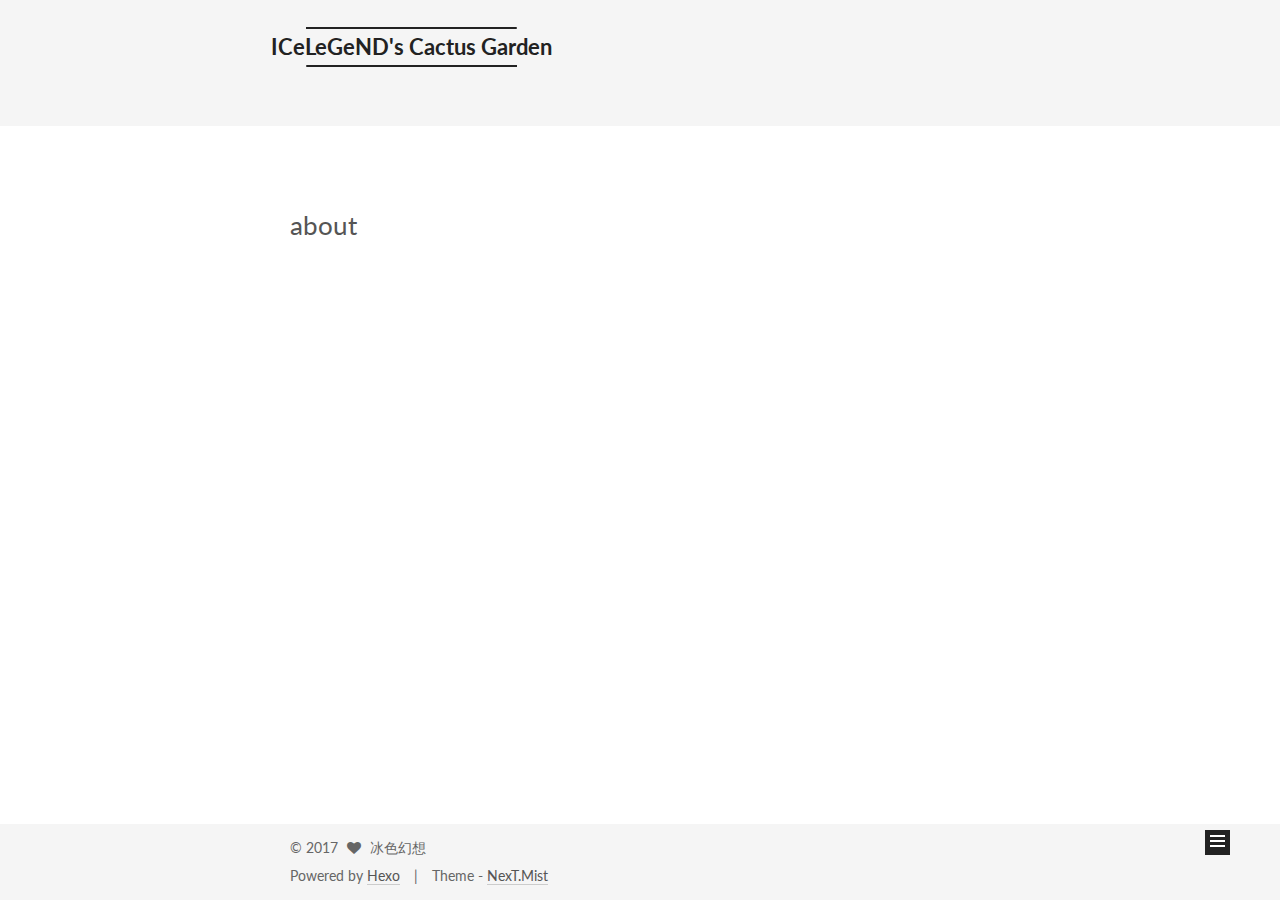
<file: about/index.html>
<!doctype html>



  


<html class="theme-next mist use-motion" lang="en">
<head>
  <meta charset="UTF-8"/>
<meta http-equiv="X-UA-Compatible" content="IE=edge" />
<meta name="viewport" content="width=device-width, initial-scale=1, maximum-scale=1"/>



<meta http-equiv="Cache-Control" content="no-transform" />
<meta http-equiv="Cache-Control" content="no-siteapp" />












  
  
  <link href="/lib/fancybox/source/jquery.fancybox.css?v=2.1.5" rel="stylesheet" type="text/css" />




  
  
  
  

  
    
    
  

  

  

  

  

  
    
    
    <link href="//fonts.googleapis.com/css?family=Lato:300,300italic,400,400italic,700,700italic&subset=latin,latin-ext" rel="stylesheet" type="text/css">
  






<link href="/lib/font-awesome/css/font-awesome.min.css?v=4.6.2" rel="stylesheet" type="text/css" />

<link href="/css/main.css?v=5.1.0" rel="stylesheet" type="text/css" />


  <meta name="keywords" content="Hexo, NexT" />








  <link rel="shortcut icon" type="image/x-icon" href="/favicon.ico?v=5.1.0" />






<meta property="og:type" content="website">
<meta property="og:title" content="about">
<meta property="og:url" content="http://yoursite.com/about/index.html">
<meta property="og:site_name" content="ICeLeGeND's Cactus Garden">
<meta property="og:updated_time" content="2017-01-17T03:29:57.000Z">
<meta name="twitter:card" content="summary">
<meta name="twitter:title" content="about">



<script type="text/javascript" id="hexo.configurations">
  var NexT = window.NexT || {};
  var CONFIG = {
    root: '/',
    scheme: 'Mist',
    sidebar: {"position":"left","display":"post"},
    fancybox: true,
    motion: true,
    duoshuo: {
      userId: '0',
      author: 'Author'
    },
    algolia: {
      applicationID: '',
      apiKey: '',
      indexName: '',
      hits: {"per_page":10},
      labels: {"input_placeholder":"Search for Posts","hits_empty":"We didn't find any results for the search: ${query}","hits_stats":"${hits} results found in ${time} ms"}
    }
  };
</script>



  <link rel="canonical" href="http://yoursite.com/about/"/>





  <title>
  

  
    about | ICeLeGeND's Cactus Garden
  
</title>
</head>

<body itemscope itemtype="http://schema.org/WebPage" lang="en">

  










  
  
    
  

  <div class="container one-collumn sidebar-position-left  ">
    <div class="headband"></div>

    <header id="header" class="header" itemscope itemtype="http://schema.org/WPHeader">
      <div class="header-inner"><div class="site-meta ">
  

  <div class="custom-logo-site-title">
    <a href="/"  class="brand" rel="start">
      <span class="logo-line-before"><i></i></span>
      <span class="site-title">ICeLeGeND's Cactus Garden</span>
      <span class="logo-line-after"><i></i></span>
    </a>
  </div>
    
      <p class="site-subtitle"></p>
    
</div>

<div class="site-nav-toggle">
  <button>
    <span class="btn-bar"></span>
    <span class="btn-bar"></span>
    <span class="btn-bar"></span>
  </button>
</div>

<nav class="site-nav">
  

  
    <ul id="menu" class="menu">
      
        
        <li class="menu-item menu-item-home">
          <a href="/" rel="section">
            
              <i class="menu-item-icon fa fa-fw fa-home"></i> <br />
            
            Home
          </a>
        </li>
      
        
        <li class="menu-item menu-item-categories">
          <a href="/categories" rel="section">
            
              <i class="menu-item-icon fa fa-fw fa-th"></i> <br />
            
            Categories
          </a>
        </li>
      
        
        <li class="menu-item menu-item-about">
          <a href="/about" rel="section">
            
              <i class="menu-item-icon fa fa-fw fa-user"></i> <br />
            
            About
          </a>
        </li>
      
        
        <li class="menu-item menu-item-archives">
          <a href="/archives" rel="section">
            
              <i class="menu-item-icon fa fa-fw fa-archive"></i> <br />
            
            Archives
          </a>
        </li>
      
        
        <li class="menu-item menu-item-tags">
          <a href="/tags" rel="section">
            
              <i class="menu-item-icon fa fa-fw fa-tags"></i> <br />
            
            Tags
          </a>
        </li>
      

      
    </ul>
  

  
</nav>



 </div>
    </header>

    <main id="main" class="main">
      <div class="main-inner">
        <div class="content-wrap">
          <div id="content" class="content">
            

  <div id="posts" class="posts-expand">
  <header class="post-header">

	<h2 class="post-title" itemprop="name headline">about</h2>



</header>

    
    
      
    
  </div>

          
          </div>
          


          
  <div class="comments" id="comments">
    
  </div>


        </div>
        
          
  
  <div class="sidebar-toggle">
    <div class="sidebar-toggle-line-wrap">
      <span class="sidebar-toggle-line sidebar-toggle-line-first"></span>
      <span class="sidebar-toggle-line sidebar-toggle-line-middle"></span>
      <span class="sidebar-toggle-line sidebar-toggle-line-last"></span>
    </div>
  </div>

  <aside id="sidebar" class="sidebar">
    <div class="sidebar-inner">

      

      

      <section class="site-overview sidebar-panel sidebar-panel-active">
        <div class="site-author motion-element" itemprop="author" itemscope itemtype="http://schema.org/Person">
          <img class="site-author-image" itemprop="image"
               src="/images/avatar.gif"
               alt="冰色幻想" />
          <p class="site-author-name" itemprop="name">冰色幻想</p>
          <p class="site-description motion-element" itemprop="description"></p>
        </div>
        <nav class="site-state motion-element">
        
          
            <div class="site-state-item site-state-posts">
              <a href="/archives">
                <span class="site-state-item-count">2</span>
                <span class="site-state-item-name">posts</span>
              </a>
            </div>
          

          
            <div class="site-state-item site-state-categories">
              <a href="/categories">
                <span class="site-state-item-count">1</span>
                <span class="site-state-item-name">categories</span>
              </a>
            </div>
          

          
            <div class="site-state-item site-state-tags">
              <a href="/tags">
                <span class="site-state-item-count">1</span>
                <span class="site-state-item-name">tags</span>
              </a>
            </div>
          

        </nav>

        

        <div class="links-of-author motion-element">
          
        </div>

        
        

        
        

        


      </section>

      

    </div>
  </aside>


        
      </div>
    </main>

    <footer id="footer" class="footer">
      <div class="footer-inner">
        <div class="copyright" >
  
  &copy; 
  <span itemprop="copyrightYear">2017</span>
  <span class="with-love">
    <i class="fa fa-heart"></i>
  </span>
  <span class="author" itemprop="copyrightHolder">冰色幻想</span>
</div>


<div class="powered-by">
  Powered by <a class="theme-link" href="https://hexo.io">Hexo</a>
</div>

<div class="theme-info">
  Theme -
  <a class="theme-link" href="https://github.com/iissnan/hexo-theme-next">
    NexT.Mist
  </a>
</div>


        

        
      </div>
    </footer>

    <div class="back-to-top">
      <i class="fa fa-arrow-up"></i>
    </div>
  </div>

  

<script type="text/javascript">
  if (Object.prototype.toString.call(window.Promise) !== '[object Function]') {
    window.Promise = null;
  }
</script>









  




  
  <script type="text/javascript" src="/lib/jquery/index.js?v=2.1.3"></script>

  
  <script type="text/javascript" src="/lib/fastclick/lib/fastclick.min.js?v=1.0.6"></script>

  
  <script type="text/javascript" src="/lib/jquery_lazyload/jquery.lazyload.js?v=1.9.7"></script>

  
  <script type="text/javascript" src="/lib/velocity/velocity.min.js?v=1.2.1"></script>

  
  <script type="text/javascript" src="/lib/velocity/velocity.ui.min.js?v=1.2.1"></script>

  
  <script type="text/javascript" src="/lib/fancybox/source/jquery.fancybox.pack.js?v=2.1.5"></script>


  


  <script type="text/javascript" src="/js/src/utils.js?v=5.1.0"></script>

  <script type="text/javascript" src="/js/src/motion.js?v=5.1.0"></script>



  
  

  

  


  <script type="text/javascript" src="/js/src/bootstrap.js?v=5.1.0"></script>



  



  




	





  





  

  
      <!-- UY BEGIN -->
      <script type="text/javascript" src="http://v2.uyan.cc/code/uyan.js?uid="></script>
      <!-- UY END -->
  




  
  

  

  

  

  


</body>
</html>
</file>
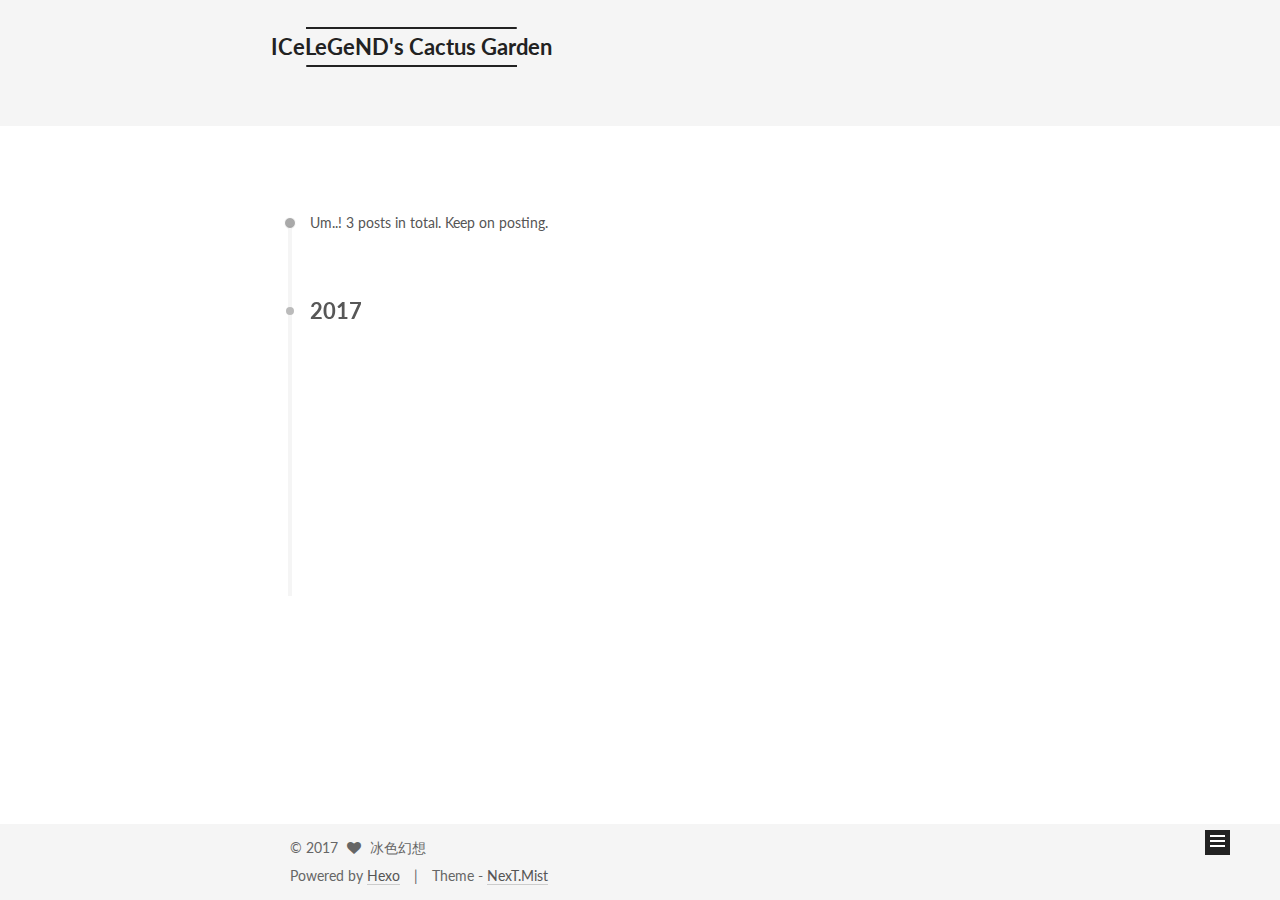
<file: archives/index.html>
<!doctype html>



  


<html class="theme-next mist use-motion" lang="en">
<head>
  <meta charset="UTF-8"/>
<meta http-equiv="X-UA-Compatible" content="IE=edge" />
<meta name="viewport" content="width=device-width, initial-scale=1, maximum-scale=1"/>



<meta http-equiv="Cache-Control" content="no-transform" />
<meta http-equiv="Cache-Control" content="no-siteapp" />












  
  
  <link href="/lib/fancybox/source/jquery.fancybox.css?v=2.1.5" rel="stylesheet" type="text/css" />




  
  
  
  

  
    
    
  

  

  

  

  

  
    
    
    <link href="//fonts.googleapis.com/css?family=Lato:300,300italic,400,400italic,700,700italic&subset=latin,latin-ext" rel="stylesheet" type="text/css">
  






<link href="/lib/font-awesome/css/font-awesome.min.css?v=4.6.2" rel="stylesheet" type="text/css" />

<link href="/css/main.css?v=5.1.0" rel="stylesheet" type="text/css" />


  <meta name="keywords" content="Hexo, NexT" />








  <link rel="shortcut icon" type="image/x-icon" href="/favicon.ico?v=5.1.0" />






<meta property="og:type" content="website">
<meta property="og:title" content="ICeLeGeND's Cactus Garden">
<meta property="og:url" content="http://yoursite.com/archives/index.html">
<meta property="og:site_name" content="ICeLeGeND's Cactus Garden">
<meta name="twitter:card" content="summary">
<meta name="twitter:title" content="ICeLeGeND's Cactus Garden">



<script type="text/javascript" id="hexo.configurations">
  var NexT = window.NexT || {};
  var CONFIG = {
    root: '/',
    scheme: 'Mist',
    sidebar: {"position":"left","display":"post"},
    fancybox: true,
    motion: true,
    duoshuo: {
      userId: '0',
      author: 'Author'
    },
    algolia: {
      applicationID: '',
      apiKey: '',
      indexName: '',
      hits: {"per_page":10},
      labels: {"input_placeholder":"Search for Posts","hits_empty":"We didn't find any results for the search: ${query}","hits_stats":"${hits} results found in ${time} ms"}
    }
  };
</script>



  <link rel="canonical" href="http://yoursite.com/archives/"/>





  <title> Archive | ICeLeGeND's Cactus Garden </title>
</head>

<body itemscope itemtype="http://schema.org/WebPage" lang="en">

  










  
  
    
  

  <div class="container one-collumn sidebar-position-left  page-archive  ">
    <div class="headband"></div>

    <header id="header" class="header" itemscope itemtype="http://schema.org/WPHeader">
      <div class="header-inner"><div class="site-meta ">
  

  <div class="custom-logo-site-title">
    <a href="/"  class="brand" rel="start">
      <span class="logo-line-before"><i></i></span>
      <span class="site-title">ICeLeGeND's Cactus Garden</span>
      <span class="logo-line-after"><i></i></span>
    </a>
  </div>
    
      <p class="site-subtitle"></p>
    
</div>

<div class="site-nav-toggle">
  <button>
    <span class="btn-bar"></span>
    <span class="btn-bar"></span>
    <span class="btn-bar"></span>
  </button>
</div>

<nav class="site-nav">
  

  
    <ul id="menu" class="menu">
      
        
        <li class="menu-item menu-item-home">
          <a href="/" rel="section">
            
              <i class="menu-item-icon fa fa-fw fa-home"></i> <br />
            
            Home
          </a>
        </li>
      
        
        <li class="menu-item menu-item-categories">
          <a href="/categories" rel="section">
            
              <i class="menu-item-icon fa fa-fw fa-th"></i> <br />
            
            Categories
          </a>
        </li>
      
        
        <li class="menu-item menu-item-about">
          <a href="/about" rel="section">
            
              <i class="menu-item-icon fa fa-fw fa-user"></i> <br />
            
            About
          </a>
        </li>
      
        
        <li class="menu-item menu-item-archives">
          <a href="/archives" rel="section">
            
              <i class="menu-item-icon fa fa-fw fa-archive"></i> <br />
            
            Archives
          </a>
        </li>
      
        
        <li class="menu-item menu-item-tags">
          <a href="/tags" rel="section">
            
              <i class="menu-item-icon fa fa-fw fa-tags"></i> <br />
            
            Tags
          </a>
        </li>
      

      
    </ul>
  

  
</nav>



 </div>
    </header>

    <main id="main" class="main">
      <div class="main-inner">
        <div class="content-wrap">
          <div id="content" class="content">
            

  <section id="posts" class="posts-collapse">
    <span class="archive-move-on"></span>

    <span class="archive-page-counter">
      
      
      
        
      
      Um..! 3 posts in total. Keep on posting.
    </span>

    

      
      
      

      
        
        <div class="collection-title">
          <h2 class="archive-year motion-element" id="archive-year-2017">2017</h2>
        </div>
      
      

      

  <article class="post post-type-normal" itemscope itemtype="http://schema.org/Article">
    <header class="post-header">

      <h1 class="post-title">
        
            <a class="post-title-link" href="/2017/01/30/hello-world/" itemprop="url">
              
                <span itemprop="name">Hello World</span>
              
            </a>
        
      </h1>

      <div class="post-meta">
        <time class="post-time" itemprop="dateCreated"
              datetime="2017-01-30T16:51:58-08:00"
              content="2017-01-30" >
          01-30
        </time>
      </div>

    </header>
  </article>



    

      
      
      

      
      

      

  <article class="post post-type-normal" itemscope itemtype="http://schema.org/Article">
    <header class="post-header">

      <h1 class="post-title">
        
            <a class="post-title-link" href="/2017/01/30/Will-We-Ever-Stop-Using-Fossil-Fuels/" itemprop="url">
              
                <span itemprop="name">Will We Ever Stop Using Fossil Fuels?</span>
              
            </a>
        
      </h1>

      <div class="post-meta">
        <time class="post-time" itemprop="dateCreated"
              datetime="2017-01-30T16:49:55-08:00"
              content="2017-01-30" >
          01-30
        </time>
      </div>

    </header>
  </article>



    

      
      
      

      
      

      

  <article class="post post-type-normal" itemscope itemtype="http://schema.org/Article">
    <header class="post-header">

      <h1 class="post-title">
        
            <a class="post-title-link" href="/2017/01/16/第一篇试试/" itemprop="url">
              
                <span itemprop="name">第一篇试试</span>
              
            </a>
        
      </h1>

      <div class="post-meta">
        <time class="post-time" itemprop="dateCreated"
              datetime="2017-01-16T21:53:30-08:00"
              content="2017-01-16" >
          01-16
        </time>
      </div>

    </header>
  </article>



    

  </section>

  


          
          </div>
          


          

        </div>
        
          
  
  <div class="sidebar-toggle">
    <div class="sidebar-toggle-line-wrap">
      <span class="sidebar-toggle-line sidebar-toggle-line-first"></span>
      <span class="sidebar-toggle-line sidebar-toggle-line-middle"></span>
      <span class="sidebar-toggle-line sidebar-toggle-line-last"></span>
    </div>
  </div>

  <aside id="sidebar" class="sidebar">
    <div class="sidebar-inner">

      

      

      <section class="site-overview sidebar-panel sidebar-panel-active">
        <div class="site-author motion-element" itemprop="author" itemscope itemtype="http://schema.org/Person">
          <img class="site-author-image" itemprop="image"
               src="/images/avatar.gif"
               alt="冰色幻想" />
          <p class="site-author-name" itemprop="name">冰色幻想</p>
          <p class="site-description motion-element" itemprop="description"></p>
        </div>
        <nav class="site-state motion-element">
        
          
            <div class="site-state-item site-state-posts">
              <a href="/archives">
                <span class="site-state-item-count">3</span>
                <span class="site-state-item-name">posts</span>
              </a>
            </div>
          

          
            <div class="site-state-item site-state-categories">
              <a href="/categories">
                <span class="site-state-item-count">1</span>
                <span class="site-state-item-name">categories</span>
              </a>
            </div>
          

          
            <div class="site-state-item site-state-tags">
              <a href="/tags">
                <span class="site-state-item-count">1</span>
                <span class="site-state-item-name">tags</span>
              </a>
            </div>
          

        </nav>

        

        <div class="links-of-author motion-element">
          
        </div>

        
        

        
        

        


      </section>

      

    </div>
  </aside>


        
      </div>
    </main>

    <footer id="footer" class="footer">
      <div class="footer-inner">
        <div class="copyright" >
  
  &copy; 
  <span itemprop="copyrightYear">2017</span>
  <span class="with-love">
    <i class="fa fa-heart"></i>
  </span>
  <span class="author" itemprop="copyrightHolder">冰色幻想</span>
</div>


<div class="powered-by">
  Powered by <a class="theme-link" href="https://hexo.io">Hexo</a>
</div>

<div class="theme-info">
  Theme -
  <a class="theme-link" href="https://github.com/iissnan/hexo-theme-next">
    NexT.Mist
  </a>
</div>


        

        
      </div>
    </footer>

    <div class="back-to-top">
      <i class="fa fa-arrow-up"></i>
    </div>
  </div>

  

<script type="text/javascript">
  if (Object.prototype.toString.call(window.Promise) !== '[object Function]') {
    window.Promise = null;
  }
</script>









  




  
  <script type="text/javascript" src="/lib/jquery/index.js?v=2.1.3"></script>

  
  <script type="text/javascript" src="/lib/fastclick/lib/fastclick.min.js?v=1.0.6"></script>

  
  <script type="text/javascript" src="/lib/jquery_lazyload/jquery.lazyload.js?v=1.9.7"></script>

  
  <script type="text/javascript" src="/lib/velocity/velocity.min.js?v=1.2.1"></script>

  
  <script type="text/javascript" src="/lib/velocity/velocity.ui.min.js?v=1.2.1"></script>

  
  <script type="text/javascript" src="/lib/fancybox/source/jquery.fancybox.pack.js?v=2.1.5"></script>


  


  <script type="text/javascript" src="/js/src/utils.js?v=5.1.0"></script>

  <script type="text/javascript" src="/js/src/motion.js?v=5.1.0"></script>



  
  

  
  
    <script type="text/javascript" id="motion.page.archive">
      $('.archive-year').velocity('transition.slideLeftIn');
    </script>
  


  


  <script type="text/javascript" src="/js/src/bootstrap.js?v=5.1.0"></script>



  



  




	





  





  

  




  
  

  

  

  

  


</body>
</html>
</file>
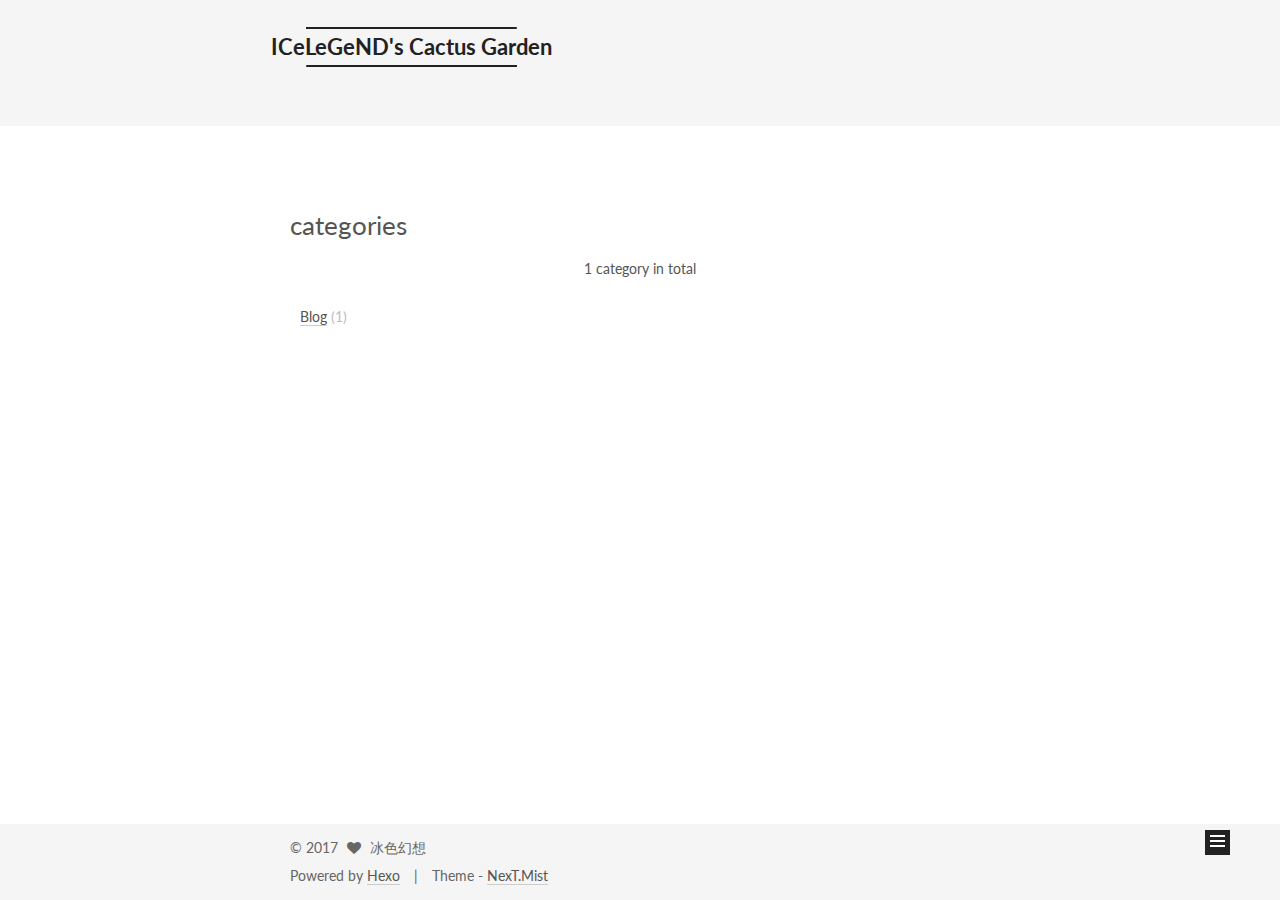
<file: categories/index.html>
<!doctype html>



  


<html class="theme-next mist use-motion" lang="en">
<head>
  <meta charset="UTF-8"/>
<meta http-equiv="X-UA-Compatible" content="IE=edge" />
<meta name="viewport" content="width=device-width, initial-scale=1, maximum-scale=1"/>



<meta http-equiv="Cache-Control" content="no-transform" />
<meta http-equiv="Cache-Control" content="no-siteapp" />












  
  
  <link href="/lib/fancybox/source/jquery.fancybox.css?v=2.1.5" rel="stylesheet" type="text/css" />




  
  
  
  

  
    
    
  

  

  

  

  

  
    
    
    <link href="//fonts.googleapis.com/css?family=Lato:300,300italic,400,400italic,700,700italic&subset=latin,latin-ext" rel="stylesheet" type="text/css">
  






<link href="/lib/font-awesome/css/font-awesome.min.css?v=4.6.2" rel="stylesheet" type="text/css" />

<link href="/css/main.css?v=5.1.0" rel="stylesheet" type="text/css" />


  <meta name="keywords" content="Hexo, NexT" />








  <link rel="shortcut icon" type="image/x-icon" href="/favicon.ico?v=5.1.0" />






<meta property="og:type" content="website">
<meta property="og:title" content="categories">
<meta property="og:url" content="http://yoursite.com/categories/index.html">
<meta property="og:site_name" content="ICeLeGeND's Cactus Garden">
<meta property="og:updated_time" content="2017-01-17T06:16:50.000Z">
<meta name="twitter:card" content="summary">
<meta name="twitter:title" content="categories">



<script type="text/javascript" id="hexo.configurations">
  var NexT = window.NexT || {};
  var CONFIG = {
    root: '/',
    scheme: 'Mist',
    sidebar: {"position":"left","display":"post"},
    fancybox: true,
    motion: true,
    duoshuo: {
      userId: '0',
      author: 'Author'
    },
    algolia: {
      applicationID: '',
      apiKey: '',
      indexName: '',
      hits: {"per_page":10},
      labels: {"input_placeholder":"Search for Posts","hits_empty":"We didn't find any results for the search: ${query}","hits_stats":"${hits} results found in ${time} ms"}
    }
  };
</script>



  <link rel="canonical" href="http://yoursite.com/categories/"/>





  <title>
  

  
    categories | ICeLeGeND's Cactus Garden
  
</title>
</head>

<body itemscope itemtype="http://schema.org/WebPage" lang="en">

  










  
  
    
  

  <div class="container one-collumn sidebar-position-left  ">
    <div class="headband"></div>

    <header id="header" class="header" itemscope itemtype="http://schema.org/WPHeader">
      <div class="header-inner"><div class="site-meta ">
  

  <div class="custom-logo-site-title">
    <a href="/"  class="brand" rel="start">
      <span class="logo-line-before"><i></i></span>
      <span class="site-title">ICeLeGeND's Cactus Garden</span>
      <span class="logo-line-after"><i></i></span>
    </a>
  </div>
    
      <p class="site-subtitle"></p>
    
</div>

<div class="site-nav-toggle">
  <button>
    <span class="btn-bar"></span>
    <span class="btn-bar"></span>
    <span class="btn-bar"></span>
  </button>
</div>

<nav class="site-nav">
  

  
    <ul id="menu" class="menu">
      
        
        <li class="menu-item menu-item-home">
          <a href="/" rel="section">
            
              <i class="menu-item-icon fa fa-fw fa-home"></i> <br />
            
            Home
          </a>
        </li>
      
        
        <li class="menu-item menu-item-categories">
          <a href="/categories" rel="section">
            
              <i class="menu-item-icon fa fa-fw fa-th"></i> <br />
            
            Categories
          </a>
        </li>
      
        
        <li class="menu-item menu-item-about">
          <a href="/about" rel="section">
            
              <i class="menu-item-icon fa fa-fw fa-user"></i> <br />
            
            About
          </a>
        </li>
      
        
        <li class="menu-item menu-item-archives">
          <a href="/archives" rel="section">
            
              <i class="menu-item-icon fa fa-fw fa-archive"></i> <br />
            
            Archives
          </a>
        </li>
      
        
        <li class="menu-item menu-item-tags">
          <a href="/tags" rel="section">
            
              <i class="menu-item-icon fa fa-fw fa-tags"></i> <br />
            
            Tags
          </a>
        </li>
      

      
    </ul>
  

  
</nav>



 </div>
    </header>

    <main id="main" class="main">
      <div class="main-inner">
        <div class="content-wrap">
          <div id="content" class="content">
            

  <div id="posts" class="posts-expand">
  <header class="post-header">

	<h2 class="post-title" itemprop="name headline">categories</h2>



</header>

    
    
      <div class="category-all-page">
        <div class="category-all-title">
            1 category in total
        </div>
        <div class="category-all">
          <ul class="category-list"><li class="category-list-item"><a class="category-list-link" href="/categories/Blog/">Blog</a><span class="category-list-count">1</span></li></ul>
        </div>
      </div>
    
  </div>

          
          </div>
          


          

        </div>
        
          
  
  <div class="sidebar-toggle">
    <div class="sidebar-toggle-line-wrap">
      <span class="sidebar-toggle-line sidebar-toggle-line-first"></span>
      <span class="sidebar-toggle-line sidebar-toggle-line-middle"></span>
      <span class="sidebar-toggle-line sidebar-toggle-line-last"></span>
    </div>
  </div>

  <aside id="sidebar" class="sidebar">
    <div class="sidebar-inner">

      

      

      <section class="site-overview sidebar-panel sidebar-panel-active">
        <div class="site-author motion-element" itemprop="author" itemscope itemtype="http://schema.org/Person">
          <img class="site-author-image" itemprop="image"
               src="/images/avatar.gif"
               alt="冰色幻想" />
          <p class="site-author-name" itemprop="name">冰色幻想</p>
          <p class="site-description motion-element" itemprop="description"></p>
        </div>
        <nav class="site-state motion-element">
        
          
            <div class="site-state-item site-state-posts">
              <a href="/archives">
                <span class="site-state-item-count">2</span>
                <span class="site-state-item-name">posts</span>
              </a>
            </div>
          

          
            <div class="site-state-item site-state-categories">
              <a href="/categories">
                <span class="site-state-item-count">1</span>
                <span class="site-state-item-name">categories</span>
              </a>
            </div>
          

          
            <div class="site-state-item site-state-tags">
              <a href="/tags">
                <span class="site-state-item-count">1</span>
                <span class="site-state-item-name">tags</span>
              </a>
            </div>
          

        </nav>

        

        <div class="links-of-author motion-element">
          
        </div>

        
        

        
        

        


      </section>

      

    </div>
  </aside>


        
      </div>
    </main>

    <footer id="footer" class="footer">
      <div class="footer-inner">
        <div class="copyright" >
  
  &copy; 
  <span itemprop="copyrightYear">2017</span>
  <span class="with-love">
    <i class="fa fa-heart"></i>
  </span>
  <span class="author" itemprop="copyrightHolder">冰色幻想</span>
</div>


<div class="powered-by">
  Powered by <a class="theme-link" href="https://hexo.io">Hexo</a>
</div>

<div class="theme-info">
  Theme -
  <a class="theme-link" href="https://github.com/iissnan/hexo-theme-next">
    NexT.Mist
  </a>
</div>


        

        
      </div>
    </footer>

    <div class="back-to-top">
      <i class="fa fa-arrow-up"></i>
    </div>
  </div>

  

<script type="text/javascript">
  if (Object.prototype.toString.call(window.Promise) !== '[object Function]') {
    window.Promise = null;
  }
</script>









  




  
  <script type="text/javascript" src="/lib/jquery/index.js?v=2.1.3"></script>

  
  <script type="text/javascript" src="/lib/fastclick/lib/fastclick.min.js?v=1.0.6"></script>

  
  <script type="text/javascript" src="/lib/jquery_lazyload/jquery.lazyload.js?v=1.9.7"></script>

  
  <script type="text/javascript" src="/lib/velocity/velocity.min.js?v=1.2.1"></script>

  
  <script type="text/javascript" src="/lib/velocity/velocity.ui.min.js?v=1.2.1"></script>

  
  <script type="text/javascript" src="/lib/fancybox/source/jquery.fancybox.pack.js?v=2.1.5"></script>


  


  <script type="text/javascript" src="/js/src/utils.js?v=5.1.0"></script>

  <script type="text/javascript" src="/js/src/motion.js?v=5.1.0"></script>



  
  

  

  


  <script type="text/javascript" src="/js/src/bootstrap.js?v=5.1.0"></script>



  



  




	





  





  

  




  
  

  

  

  

  


</body>
</html>
</file>
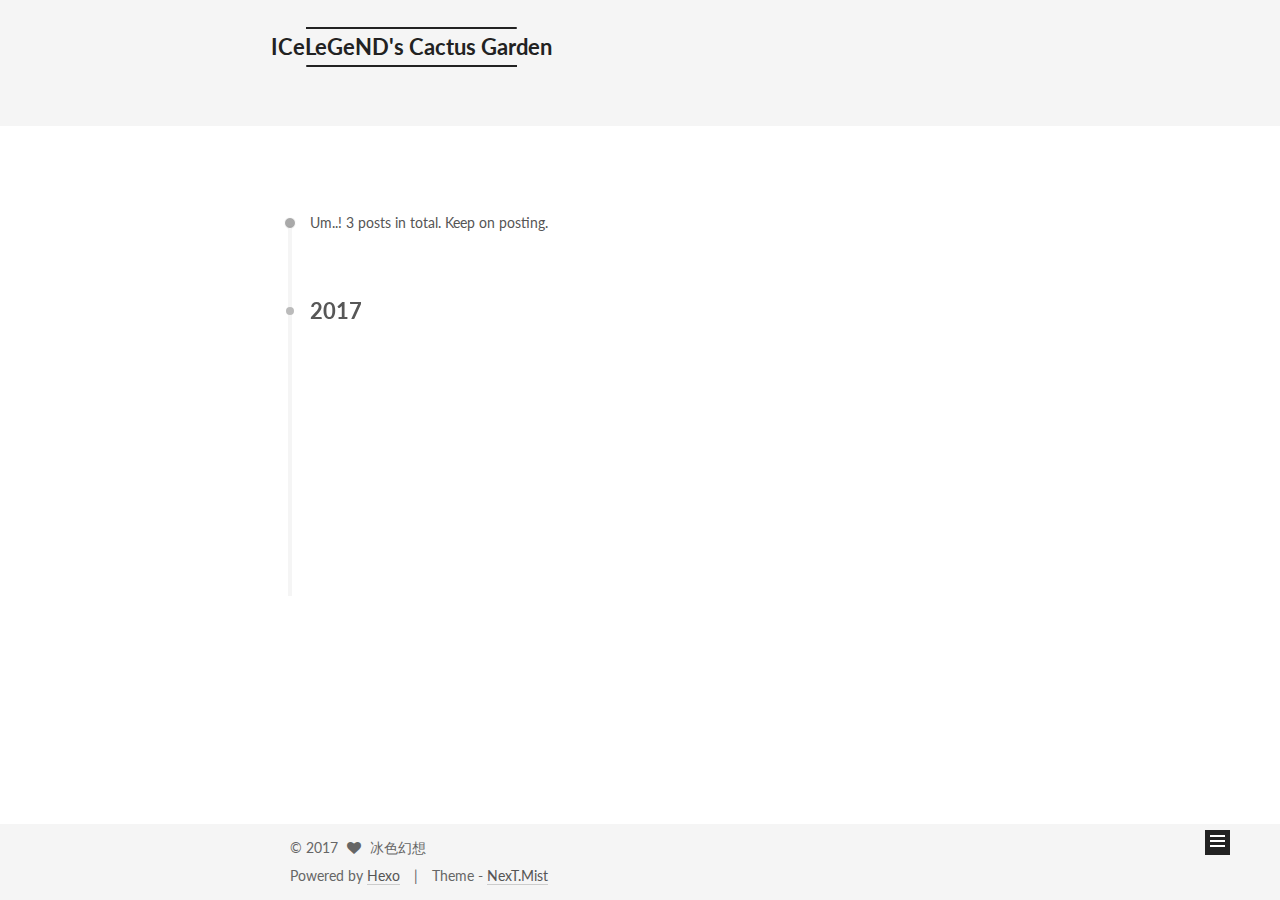
<file: archives/2017/index.html>
<!doctype html>



  


<html class="theme-next mist use-motion" lang="en">
<head>
  <meta charset="UTF-8"/>
<meta http-equiv="X-UA-Compatible" content="IE=edge" />
<meta name="viewport" content="width=device-width, initial-scale=1, maximum-scale=1"/>



<meta http-equiv="Cache-Control" content="no-transform" />
<meta http-equiv="Cache-Control" content="no-siteapp" />












  
  
  <link href="/lib/fancybox/source/jquery.fancybox.css?v=2.1.5" rel="stylesheet" type="text/css" />




  
  
  
  

  
    
    
  

  

  

  

  

  
    
    
    <link href="//fonts.googleapis.com/css?family=Lato:300,300italic,400,400italic,700,700italic&subset=latin,latin-ext" rel="stylesheet" type="text/css">
  






<link href="/lib/font-awesome/css/font-awesome.min.css?v=4.6.2" rel="stylesheet" type="text/css" />

<link href="/css/main.css?v=5.1.0" rel="stylesheet" type="text/css" />


  <meta name="keywords" content="Hexo, NexT" />








  <link rel="shortcut icon" type="image/x-icon" href="/favicon.ico?v=5.1.0" />






<meta property="og:type" content="website">
<meta property="og:title" content="ICeLeGeND's Cactus Garden">
<meta property="og:url" content="http://yoursite.com/archives/2017/index.html">
<meta property="og:site_name" content="ICeLeGeND's Cactus Garden">
<meta name="twitter:card" content="summary">
<meta name="twitter:title" content="ICeLeGeND's Cactus Garden">



<script type="text/javascript" id="hexo.configurations">
  var NexT = window.NexT || {};
  var CONFIG = {
    root: '/',
    scheme: 'Mist',
    sidebar: {"position":"left","display":"post"},
    fancybox: true,
    motion: true,
    duoshuo: {
      userId: '0',
      author: 'Author'
    },
    algolia: {
      applicationID: '',
      apiKey: '',
      indexName: '',
      hits: {"per_page":10},
      labels: {"input_placeholder":"Search for Posts","hits_empty":"We didn't find any results for the search: ${query}","hits_stats":"${hits} results found in ${time} ms"}
    }
  };
</script>



  <link rel="canonical" href="http://yoursite.com/archives/2017/"/>





  <title> Archive | ICeLeGeND's Cactus Garden </title>
</head>

<body itemscope itemtype="http://schema.org/WebPage" lang="en">

  










  
  
    
  

  <div class="container one-collumn sidebar-position-left  page-archive  ">
    <div class="headband"></div>

    <header id="header" class="header" itemscope itemtype="http://schema.org/WPHeader">
      <div class="header-inner"><div class="site-meta ">
  

  <div class="custom-logo-site-title">
    <a href="/"  class="brand" rel="start">
      <span class="logo-line-before"><i></i></span>
      <span class="site-title">ICeLeGeND's Cactus Garden</span>
      <span class="logo-line-after"><i></i></span>
    </a>
  </div>
    
      <p class="site-subtitle"></p>
    
</div>

<div class="site-nav-toggle">
  <button>
    <span class="btn-bar"></span>
    <span class="btn-bar"></span>
    <span class="btn-bar"></span>
  </button>
</div>

<nav class="site-nav">
  

  
    <ul id="menu" class="menu">
      
        
        <li class="menu-item menu-item-home">
          <a href="/" rel="section">
            
              <i class="menu-item-icon fa fa-fw fa-home"></i> <br />
            
            Home
          </a>
        </li>
      
        
        <li class="menu-item menu-item-categories">
          <a href="/categories" rel="section">
            
              <i class="menu-item-icon fa fa-fw fa-th"></i> <br />
            
            Categories
          </a>
        </li>
      
        
        <li class="menu-item menu-item-about">
          <a href="/about" rel="section">
            
              <i class="menu-item-icon fa fa-fw fa-user"></i> <br />
            
            About
          </a>
        </li>
      
        
        <li class="menu-item menu-item-archives">
          <a href="/archives" rel="section">
            
              <i class="menu-item-icon fa fa-fw fa-archive"></i> <br />
            
            Archives
          </a>
        </li>
      
        
        <li class="menu-item menu-item-tags">
          <a href="/tags" rel="section">
            
              <i class="menu-item-icon fa fa-fw fa-tags"></i> <br />
            
            Tags
          </a>
        </li>
      

      
    </ul>
  

  
</nav>



 </div>
    </header>

    <main id="main" class="main">
      <div class="main-inner">
        <div class="content-wrap">
          <div id="content" class="content">
            

  <section id="posts" class="posts-collapse">
    <span class="archive-move-on"></span>

    <span class="archive-page-counter">
      
      
      
        
      
      Um..! 3 posts in total. Keep on posting.
    </span>

    

      
      
      

      
        
        <div class="collection-title">
          <h2 class="archive-year motion-element" id="archive-year-2017">2017</h2>
        </div>
      
      

      

  <article class="post post-type-normal" itemscope itemtype="http://schema.org/Article">
    <header class="post-header">

      <h1 class="post-title">
        
            <a class="post-title-link" href="/2017/01/30/hello-world/" itemprop="url">
              
                <span itemprop="name">Hello World</span>
              
            </a>
        
      </h1>

      <div class="post-meta">
        <time class="post-time" itemprop="dateCreated"
              datetime="2017-01-30T16:51:58-08:00"
              content="2017-01-30" >
          01-30
        </time>
      </div>

    </header>
  </article>



    

      
      
      

      
      

      

  <article class="post post-type-normal" itemscope itemtype="http://schema.org/Article">
    <header class="post-header">

      <h1 class="post-title">
        
            <a class="post-title-link" href="/2017/01/30/Will-We-Ever-Stop-Using-Fossil-Fuels/" itemprop="url">
              
                <span itemprop="name">Will We Ever Stop Using Fossil Fuels?</span>
              
            </a>
        
      </h1>

      <div class="post-meta">
        <time class="post-time" itemprop="dateCreated"
              datetime="2017-01-30T16:49:55-08:00"
              content="2017-01-30" >
          01-30
        </time>
      </div>

    </header>
  </article>



    

      
      
      

      
      

      

  <article class="post post-type-normal" itemscope itemtype="http://schema.org/Article">
    <header class="post-header">

      <h1 class="post-title">
        
            <a class="post-title-link" href="/2017/01/16/第一篇试试/" itemprop="url">
              
                <span itemprop="name">第一篇试试</span>
              
            </a>
        
      </h1>

      <div class="post-meta">
        <time class="post-time" itemprop="dateCreated"
              datetime="2017-01-16T21:53:30-08:00"
              content="2017-01-16" >
          01-16
        </time>
      </div>

    </header>
  </article>



    

  </section>

  


          
          </div>
          


          

        </div>
        
          
  
  <div class="sidebar-toggle">
    <div class="sidebar-toggle-line-wrap">
      <span class="sidebar-toggle-line sidebar-toggle-line-first"></span>
      <span class="sidebar-toggle-line sidebar-toggle-line-middle"></span>
      <span class="sidebar-toggle-line sidebar-toggle-line-last"></span>
    </div>
  </div>

  <aside id="sidebar" class="sidebar">
    <div class="sidebar-inner">

      

      

      <section class="site-overview sidebar-panel sidebar-panel-active">
        <div class="site-author motion-element" itemprop="author" itemscope itemtype="http://schema.org/Person">
          <img class="site-author-image" itemprop="image"
               src="/images/avatar.gif"
               alt="冰色幻想" />
          <p class="site-author-name" itemprop="name">冰色幻想</p>
          <p class="site-description motion-element" itemprop="description"></p>
        </div>
        <nav class="site-state motion-element">
        
          
            <div class="site-state-item site-state-posts">
              <a href="/archives">
                <span class="site-state-item-count">3</span>
                <span class="site-state-item-name">posts</span>
              </a>
            </div>
          

          
            <div class="site-state-item site-state-categories">
              <a href="/categories">
                <span class="site-state-item-count">1</span>
                <span class="site-state-item-name">categories</span>
              </a>
            </div>
          

          
            <div class="site-state-item site-state-tags">
              <a href="/tags">
                <span class="site-state-item-count">1</span>
                <span class="site-state-item-name">tags</span>
              </a>
            </div>
          

        </nav>

        

        <div class="links-of-author motion-element">
          
        </div>

        
        

        
        

        


      </section>

      

    </div>
  </aside>


        
      </div>
    </main>

    <footer id="footer" class="footer">
      <div class="footer-inner">
        <div class="copyright" >
  
  &copy; 
  <span itemprop="copyrightYear">2017</span>
  <span class="with-love">
    <i class="fa fa-heart"></i>
  </span>
  <span class="author" itemprop="copyrightHolder">冰色幻想</span>
</div>


<div class="powered-by">
  Powered by <a class="theme-link" href="https://hexo.io">Hexo</a>
</div>

<div class="theme-info">
  Theme -
  <a class="theme-link" href="https://github.com/iissnan/hexo-theme-next">
    NexT.Mist
  </a>
</div>


        

        
      </div>
    </footer>

    <div class="back-to-top">
      <i class="fa fa-arrow-up"></i>
    </div>
  </div>

  

<script type="text/javascript">
  if (Object.prototype.toString.call(window.Promise) !== '[object Function]') {
    window.Promise = null;
  }
</script>









  




  
  <script type="text/javascript" src="/lib/jquery/index.js?v=2.1.3"></script>

  
  <script type="text/javascript" src="/lib/fastclick/lib/fastclick.min.js?v=1.0.6"></script>

  
  <script type="text/javascript" src="/lib/jquery_lazyload/jquery.lazyload.js?v=1.9.7"></script>

  
  <script type="text/javascript" src="/lib/velocity/velocity.min.js?v=1.2.1"></script>

  
  <script type="text/javascript" src="/lib/velocity/velocity.ui.min.js?v=1.2.1"></script>

  
  <script type="text/javascript" src="/lib/fancybox/source/jquery.fancybox.pack.js?v=2.1.5"></script>


  


  <script type="text/javascript" src="/js/src/utils.js?v=5.1.0"></script>

  <script type="text/javascript" src="/js/src/motion.js?v=5.1.0"></script>



  
  

  
  
    <script type="text/javascript" id="motion.page.archive">
      $('.archive-year').velocity('transition.slideLeftIn');
    </script>
  


  


  <script type="text/javascript" src="/js/src/bootstrap.js?v=5.1.0"></script>



  



  




	





  





  

  




  
  

  

  

  

  


</body>
</html>
</file>
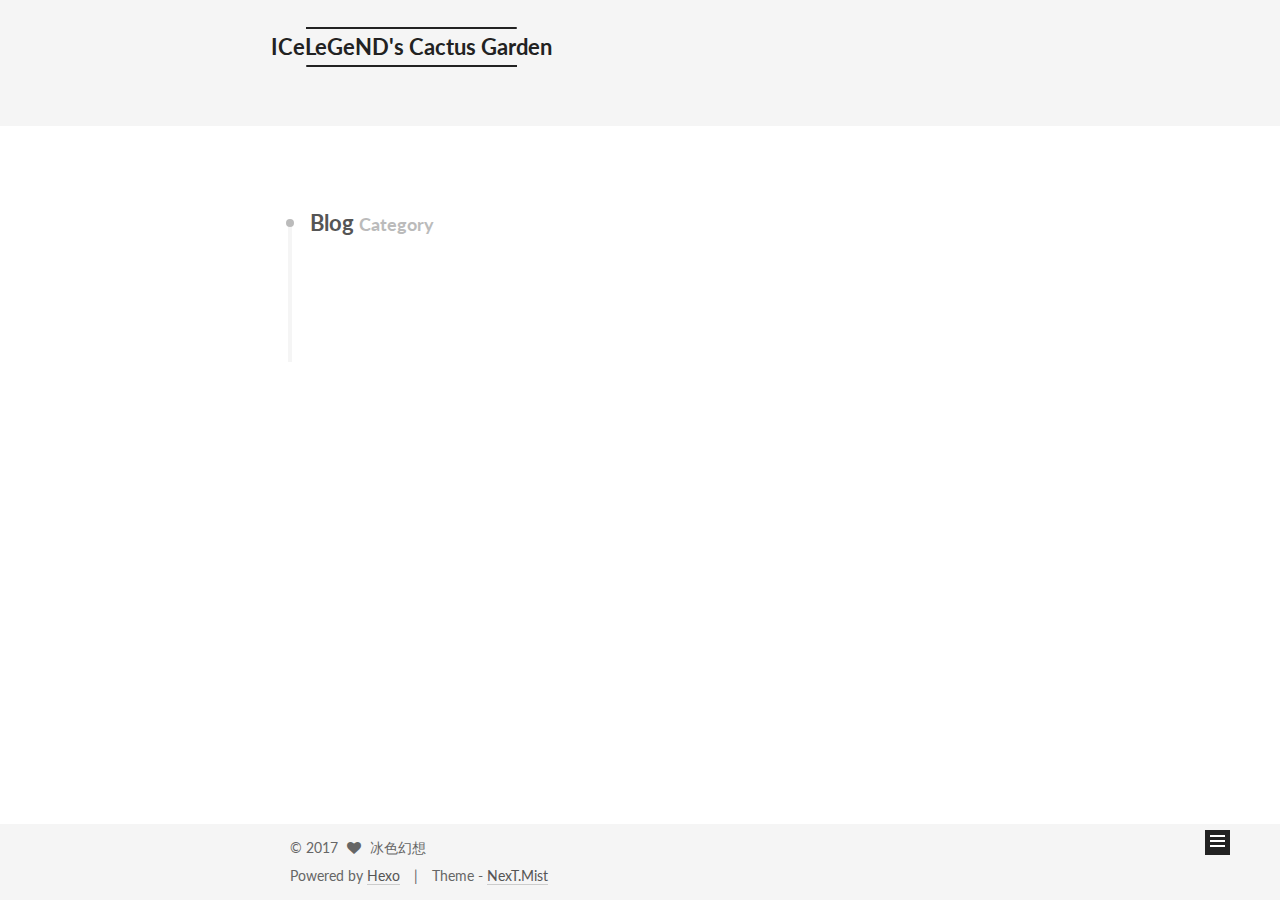
<file: categories/Blog/index.html>
<!doctype html>



  


<html class="theme-next mist use-motion" lang="en">
<head>
  <meta charset="UTF-8"/>
<meta http-equiv="X-UA-Compatible" content="IE=edge" />
<meta name="viewport" content="width=device-width, initial-scale=1, maximum-scale=1"/>



<meta http-equiv="Cache-Control" content="no-transform" />
<meta http-equiv="Cache-Control" content="no-siteapp" />












  
  
  <link href="/lib/fancybox/source/jquery.fancybox.css?v=2.1.5" rel="stylesheet" type="text/css" />




  
  
  
  

  
    
    
  

  

  

  

  

  
    
    
    <link href="//fonts.googleapis.com/css?family=Lato:300,300italic,400,400italic,700,700italic&subset=latin,latin-ext" rel="stylesheet" type="text/css">
  






<link href="/lib/font-awesome/css/font-awesome.min.css?v=4.6.2" rel="stylesheet" type="text/css" />

<link href="/css/main.css?v=5.1.0" rel="stylesheet" type="text/css" />


  <meta name="keywords" content="Hexo, NexT" />








  <link rel="shortcut icon" type="image/x-icon" href="/favicon.ico?v=5.1.0" />






<meta property="og:type" content="website">
<meta property="og:title" content="ICeLeGeND's Cactus Garden">
<meta property="og:url" content="http://yoursite.com/categories/Blog/index.html">
<meta property="og:site_name" content="ICeLeGeND's Cactus Garden">
<meta name="twitter:card" content="summary">
<meta name="twitter:title" content="ICeLeGeND's Cactus Garden">



<script type="text/javascript" id="hexo.configurations">
  var NexT = window.NexT || {};
  var CONFIG = {
    root: '/',
    scheme: 'Mist',
    sidebar: {"position":"left","display":"post"},
    fancybox: true,
    motion: true,
    duoshuo: {
      userId: '0',
      author: 'Author'
    },
    algolia: {
      applicationID: '',
      apiKey: '',
      indexName: '',
      hits: {"per_page":10},
      labels: {"input_placeholder":"Search for Posts","hits_empty":"We didn't find any results for the search: ${query}","hits_stats":"${hits} results found in ${time} ms"}
    }
  };
</script>



  <link rel="canonical" href="http://yoursite.com/categories/Blog/"/>





  <title> Category: Blog | ICeLeGeND's Cactus Garden </title>
</head>

<body itemscope itemtype="http://schema.org/WebPage" lang="en">

  










  
  
    
  

  <div class="container one-collumn sidebar-position-left  ">
    <div class="headband"></div>

    <header id="header" class="header" itemscope itemtype="http://schema.org/WPHeader">
      <div class="header-inner"><div class="site-meta ">
  

  <div class="custom-logo-site-title">
    <a href="/"  class="brand" rel="start">
      <span class="logo-line-before"><i></i></span>
      <span class="site-title">ICeLeGeND's Cactus Garden</span>
      <span class="logo-line-after"><i></i></span>
    </a>
  </div>
    
      <p class="site-subtitle"></p>
    
</div>

<div class="site-nav-toggle">
  <button>
    <span class="btn-bar"></span>
    <span class="btn-bar"></span>
    <span class="btn-bar"></span>
  </button>
</div>

<nav class="site-nav">
  

  
    <ul id="menu" class="menu">
      
        
        <li class="menu-item menu-item-home">
          <a href="/" rel="section">
            
              <i class="menu-item-icon fa fa-fw fa-home"></i> <br />
            
            Home
          </a>
        </li>
      
        
        <li class="menu-item menu-item-categories">
          <a href="/categories" rel="section">
            
              <i class="menu-item-icon fa fa-fw fa-th"></i> <br />
            
            Categories
          </a>
        </li>
      
        
        <li class="menu-item menu-item-about">
          <a href="/about" rel="section">
            
              <i class="menu-item-icon fa fa-fw fa-user"></i> <br />
            
            About
          </a>
        </li>
      
        
        <li class="menu-item menu-item-archives">
          <a href="/archives" rel="section">
            
              <i class="menu-item-icon fa fa-fw fa-archive"></i> <br />
            
            Archives
          </a>
        </li>
      
        
        <li class="menu-item menu-item-tags">
          <a href="/tags" rel="section">
            
              <i class="menu-item-icon fa fa-fw fa-tags"></i> <br />
            
            Tags
          </a>
        </li>
      

      
    </ul>
  

  
</nav>



 </div>
    </header>

    <main id="main" class="main">
      <div class="main-inner">
        <div class="content-wrap">
          <div id="content" class="content">
            

  <section id="posts" class="posts-collapse">
    <div class="collection-title">
      <h2 >
        Blog
        <small>Category</small>
      </h2>
    </div>

    
      

  <article class="post post-type-normal" itemscope itemtype="http://schema.org/Article">
    <header class="post-header">

      <h1 class="post-title">
        
            <a class="post-title-link" href="/2017/01/16/第一篇试试/" itemprop="url">
              
                <span itemprop="name">第一篇试试</span>
              
            </a>
        
      </h1>

      <div class="post-meta">
        <time class="post-time" itemprop="dateCreated"
              datetime="2017-01-16T21:53:30-08:00"
              content="2017-01-16" >
          01-16
        </time>
      </div>

    </header>
  </article>


    
  </section>

  


          
          </div>
          


          

        </div>
        
          
  
  <div class="sidebar-toggle">
    <div class="sidebar-toggle-line-wrap">
      <span class="sidebar-toggle-line sidebar-toggle-line-first"></span>
      <span class="sidebar-toggle-line sidebar-toggle-line-middle"></span>
      <span class="sidebar-toggle-line sidebar-toggle-line-last"></span>
    </div>
  </div>

  <aside id="sidebar" class="sidebar">
    <div class="sidebar-inner">

      

      

      <section class="site-overview sidebar-panel sidebar-panel-active">
        <div class="site-author motion-element" itemprop="author" itemscope itemtype="http://schema.org/Person">
          <img class="site-author-image" itemprop="image"
               src="/images/avatar.gif"
               alt="冰色幻想" />
          <p class="site-author-name" itemprop="name">冰色幻想</p>
          <p class="site-description motion-element" itemprop="description"></p>
        </div>
        <nav class="site-state motion-element">
        
          
            <div class="site-state-item site-state-posts">
              <a href="/archives">
                <span class="site-state-item-count">3</span>
                <span class="site-state-item-name">posts</span>
              </a>
            </div>
          

          
            <div class="site-state-item site-state-categories">
              <a href="/categories">
                <span class="site-state-item-count">1</span>
                <span class="site-state-item-name">categories</span>
              </a>
            </div>
          

          
            <div class="site-state-item site-state-tags">
              <a href="/tags">
                <span class="site-state-item-count">1</span>
                <span class="site-state-item-name">tags</span>
              </a>
            </div>
          

        </nav>

        

        <div class="links-of-author motion-element">
          
        </div>

        
        

        
        

        


      </section>

      

    </div>
  </aside>


        
      </div>
    </main>

    <footer id="footer" class="footer">
      <div class="footer-inner">
        <div class="copyright" >
  
  &copy; 
  <span itemprop="copyrightYear">2017</span>
  <span class="with-love">
    <i class="fa fa-heart"></i>
  </span>
  <span class="author" itemprop="copyrightHolder">冰色幻想</span>
</div>


<div class="powered-by">
  Powered by <a class="theme-link" href="https://hexo.io">Hexo</a>
</div>

<div class="theme-info">
  Theme -
  <a class="theme-link" href="https://github.com/iissnan/hexo-theme-next">
    NexT.Mist
  </a>
</div>


        

        
      </div>
    </footer>

    <div class="back-to-top">
      <i class="fa fa-arrow-up"></i>
    </div>
  </div>

  

<script type="text/javascript">
  if (Object.prototype.toString.call(window.Promise) !== '[object Function]') {
    window.Promise = null;
  }
</script>









  




  
  <script type="text/javascript" src="/lib/jquery/index.js?v=2.1.3"></script>

  
  <script type="text/javascript" src="/lib/fastclick/lib/fastclick.min.js?v=1.0.6"></script>

  
  <script type="text/javascript" src="/lib/jquery_lazyload/jquery.lazyload.js?v=1.9.7"></script>

  
  <script type="text/javascript" src="/lib/velocity/velocity.min.js?v=1.2.1"></script>

  
  <script type="text/javascript" src="/lib/velocity/velocity.ui.min.js?v=1.2.1"></script>

  
  <script type="text/javascript" src="/lib/fancybox/source/jquery.fancybox.pack.js?v=2.1.5"></script>


  


  <script type="text/javascript" src="/js/src/utils.js?v=5.1.0"></script>

  <script type="text/javascript" src="/js/src/motion.js?v=5.1.0"></script>



  
  

  

  


  <script type="text/javascript" src="/js/src/bootstrap.js?v=5.1.0"></script>



  



  




	





  





  

  




  
  

  

  

  

  


</body>
</html>
</file>
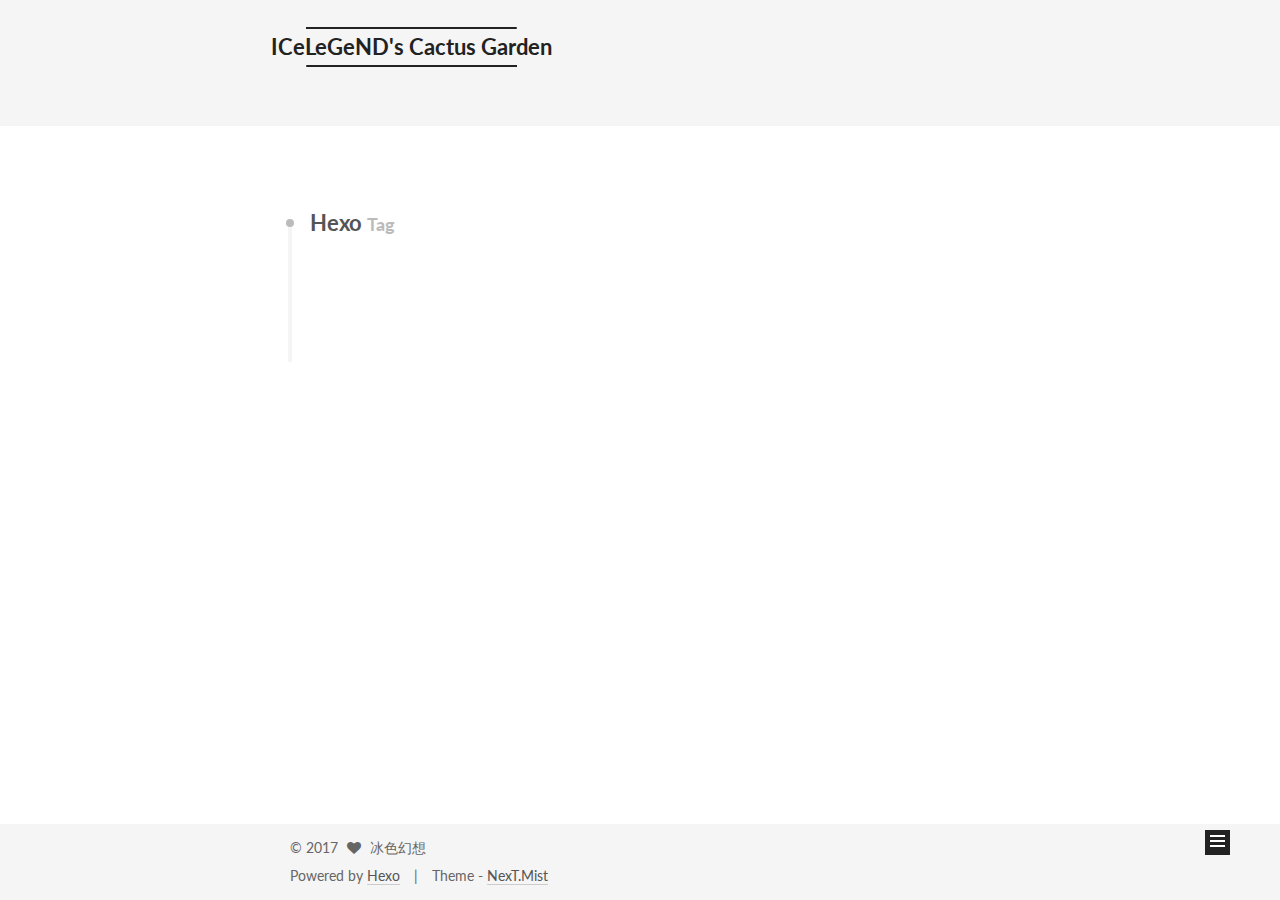
<file: tags/Hexo/index.html>
<!doctype html>



  


<html class="theme-next mist use-motion" lang="en">
<head>
  <meta charset="UTF-8"/>
<meta http-equiv="X-UA-Compatible" content="IE=edge" />
<meta name="viewport" content="width=device-width, initial-scale=1, maximum-scale=1"/>



<meta http-equiv="Cache-Control" content="no-transform" />
<meta http-equiv="Cache-Control" content="no-siteapp" />












  
  
  <link href="/lib/fancybox/source/jquery.fancybox.css?v=2.1.5" rel="stylesheet" type="text/css" />




  
  
  
  

  
    
    
  

  

  

  

  

  
    
    
    <link href="//fonts.googleapis.com/css?family=Lato:300,300italic,400,400italic,700,700italic&subset=latin,latin-ext" rel="stylesheet" type="text/css">
  






<link href="/lib/font-awesome/css/font-awesome.min.css?v=4.6.2" rel="stylesheet" type="text/css" />

<link href="/css/main.css?v=5.1.0" rel="stylesheet" type="text/css" />


  <meta name="keywords" content="Hexo, NexT" />








  <link rel="shortcut icon" type="image/x-icon" href="/favicon.ico?v=5.1.0" />






<meta property="og:type" content="website">
<meta property="og:title" content="ICeLeGeND's Cactus Garden">
<meta property="og:url" content="http://yoursite.com/tags/Hexo/index.html">
<meta property="og:site_name" content="ICeLeGeND's Cactus Garden">
<meta name="twitter:card" content="summary">
<meta name="twitter:title" content="ICeLeGeND's Cactus Garden">



<script type="text/javascript" id="hexo.configurations">
  var NexT = window.NexT || {};
  var CONFIG = {
    root: '/',
    scheme: 'Mist',
    sidebar: {"position":"left","display":"post"},
    fancybox: true,
    motion: true,
    duoshuo: {
      userId: '0',
      author: 'Author'
    },
    algolia: {
      applicationID: '',
      apiKey: '',
      indexName: '',
      hits: {"per_page":10},
      labels: {"input_placeholder":"Search for Posts","hits_empty":"We didn't find any results for the search: ${query}","hits_stats":"${hits} results found in ${time} ms"}
    }
  };
</script>



  <link rel="canonical" href="http://yoursite.com/tags/Hexo/"/>





  <title> Tag: Hexo | ICeLeGeND's Cactus Garden </title>
</head>

<body itemscope itemtype="http://schema.org/WebPage" lang="en">

  










  
  
    
  

  <div class="container one-collumn sidebar-position-left  ">
    <div class="headband"></div>

    <header id="header" class="header" itemscope itemtype="http://schema.org/WPHeader">
      <div class="header-inner"><div class="site-meta ">
  

  <div class="custom-logo-site-title">
    <a href="/"  class="brand" rel="start">
      <span class="logo-line-before"><i></i></span>
      <span class="site-title">ICeLeGeND's Cactus Garden</span>
      <span class="logo-line-after"><i></i></span>
    </a>
  </div>
    
      <p class="site-subtitle"></p>
    
</div>

<div class="site-nav-toggle">
  <button>
    <span class="btn-bar"></span>
    <span class="btn-bar"></span>
    <span class="btn-bar"></span>
  </button>
</div>

<nav class="site-nav">
  

  
    <ul id="menu" class="menu">
      
        
        <li class="menu-item menu-item-home">
          <a href="/" rel="section">
            
              <i class="menu-item-icon fa fa-fw fa-home"></i> <br />
            
            Home
          </a>
        </li>
      
        
        <li class="menu-item menu-item-categories">
          <a href="/categories" rel="section">
            
              <i class="menu-item-icon fa fa-fw fa-th"></i> <br />
            
            Categories
          </a>
        </li>
      
        
        <li class="menu-item menu-item-about">
          <a href="/about" rel="section">
            
              <i class="menu-item-icon fa fa-fw fa-user"></i> <br />
            
            About
          </a>
        </li>
      
        
        <li class="menu-item menu-item-archives">
          <a href="/archives" rel="section">
            
              <i class="menu-item-icon fa fa-fw fa-archive"></i> <br />
            
            Archives
          </a>
        </li>
      
        
        <li class="menu-item menu-item-tags">
          <a href="/tags" rel="section">
            
              <i class="menu-item-icon fa fa-fw fa-tags"></i> <br />
            
            Tags
          </a>
        </li>
      

      
    </ul>
  

  
</nav>



 </div>
    </header>

    <main id="main" class="main">
      <div class="main-inner">
        <div class="content-wrap">
          <div id="content" class="content">
            

  <div id="posts" class="posts-collapse">
    <div class="collection-title">
      <h2 >
        Hexo
        <small>Tag</small>
      </h2>
    </div>

    
      

  <article class="post post-type-normal" itemscope itemtype="http://schema.org/Article">
    <header class="post-header">

      <h1 class="post-title">
        
            <a class="post-title-link" href="/2017/01/16/第一篇试试/" itemprop="url">
              
                <span itemprop="name">第一篇试试</span>
              
            </a>
        
      </h1>

      <div class="post-meta">
        <time class="post-time" itemprop="dateCreated"
              datetime="2017-01-16T21:53:30-08:00"
              content="2017-01-16" >
          01-16
        </time>
      </div>

    </header>
  </article>


    
  </div>

  

          
          </div>
          


          

        </div>
        
          
  
  <div class="sidebar-toggle">
    <div class="sidebar-toggle-line-wrap">
      <span class="sidebar-toggle-line sidebar-toggle-line-first"></span>
      <span class="sidebar-toggle-line sidebar-toggle-line-middle"></span>
      <span class="sidebar-toggle-line sidebar-toggle-line-last"></span>
    </div>
  </div>

  <aside id="sidebar" class="sidebar">
    <div class="sidebar-inner">

      

      

      <section class="site-overview sidebar-panel sidebar-panel-active">
        <div class="site-author motion-element" itemprop="author" itemscope itemtype="http://schema.org/Person">
          <img class="site-author-image" itemprop="image"
               src="/images/avatar.gif"
               alt="冰色幻想" />
          <p class="site-author-name" itemprop="name">冰色幻想</p>
          <p class="site-description motion-element" itemprop="description"></p>
        </div>
        <nav class="site-state motion-element">
        
          
            <div class="site-state-item site-state-posts">
              <a href="/archives">
                <span class="site-state-item-count">3</span>
                <span class="site-state-item-name">posts</span>
              </a>
            </div>
          

          
            <div class="site-state-item site-state-categories">
              <a href="/categories">
                <span class="site-state-item-count">1</span>
                <span class="site-state-item-name">categories</span>
              </a>
            </div>
          

          
            <div class="site-state-item site-state-tags">
              <a href="/tags">
                <span class="site-state-item-count">1</span>
                <span class="site-state-item-name">tags</span>
              </a>
            </div>
          

        </nav>

        

        <div class="links-of-author motion-element">
          
        </div>

        
        

        
        

        


      </section>

      

    </div>
  </aside>


        
      </div>
    </main>

    <footer id="footer" class="footer">
      <div class="footer-inner">
        <div class="copyright" >
  
  &copy; 
  <span itemprop="copyrightYear">2017</span>
  <span class="with-love">
    <i class="fa fa-heart"></i>
  </span>
  <span class="author" itemprop="copyrightHolder">冰色幻想</span>
</div>


<div class="powered-by">
  Powered by <a class="theme-link" href="https://hexo.io">Hexo</a>
</div>

<div class="theme-info">
  Theme -
  <a class="theme-link" href="https://github.com/iissnan/hexo-theme-next">
    NexT.Mist
  </a>
</div>


        

        
      </div>
    </footer>

    <div class="back-to-top">
      <i class="fa fa-arrow-up"></i>
    </div>
  </div>

  

<script type="text/javascript">
  if (Object.prototype.toString.call(window.Promise) !== '[object Function]') {
    window.Promise = null;
  }
</script>









  




  
  <script type="text/javascript" src="/lib/jquery/index.js?v=2.1.3"></script>

  
  <script type="text/javascript" src="/lib/fastclick/lib/fastclick.min.js?v=1.0.6"></script>

  
  <script type="text/javascript" src="/lib/jquery_lazyload/jquery.lazyload.js?v=1.9.7"></script>

  
  <script type="text/javascript" src="/lib/velocity/velocity.min.js?v=1.2.1"></script>

  
  <script type="text/javascript" src="/lib/velocity/velocity.ui.min.js?v=1.2.1"></script>

  
  <script type="text/javascript" src="/lib/fancybox/source/jquery.fancybox.pack.js?v=2.1.5"></script>


  


  <script type="text/javascript" src="/js/src/utils.js?v=5.1.0"></script>

  <script type="text/javascript" src="/js/src/motion.js?v=5.1.0"></script>



  
  

  

  


  <script type="text/javascript" src="/js/src/bootstrap.js?v=5.1.0"></script>



  



  




	





  





  

  




  
  

  

  

  

  


</body>
</html>
</file>
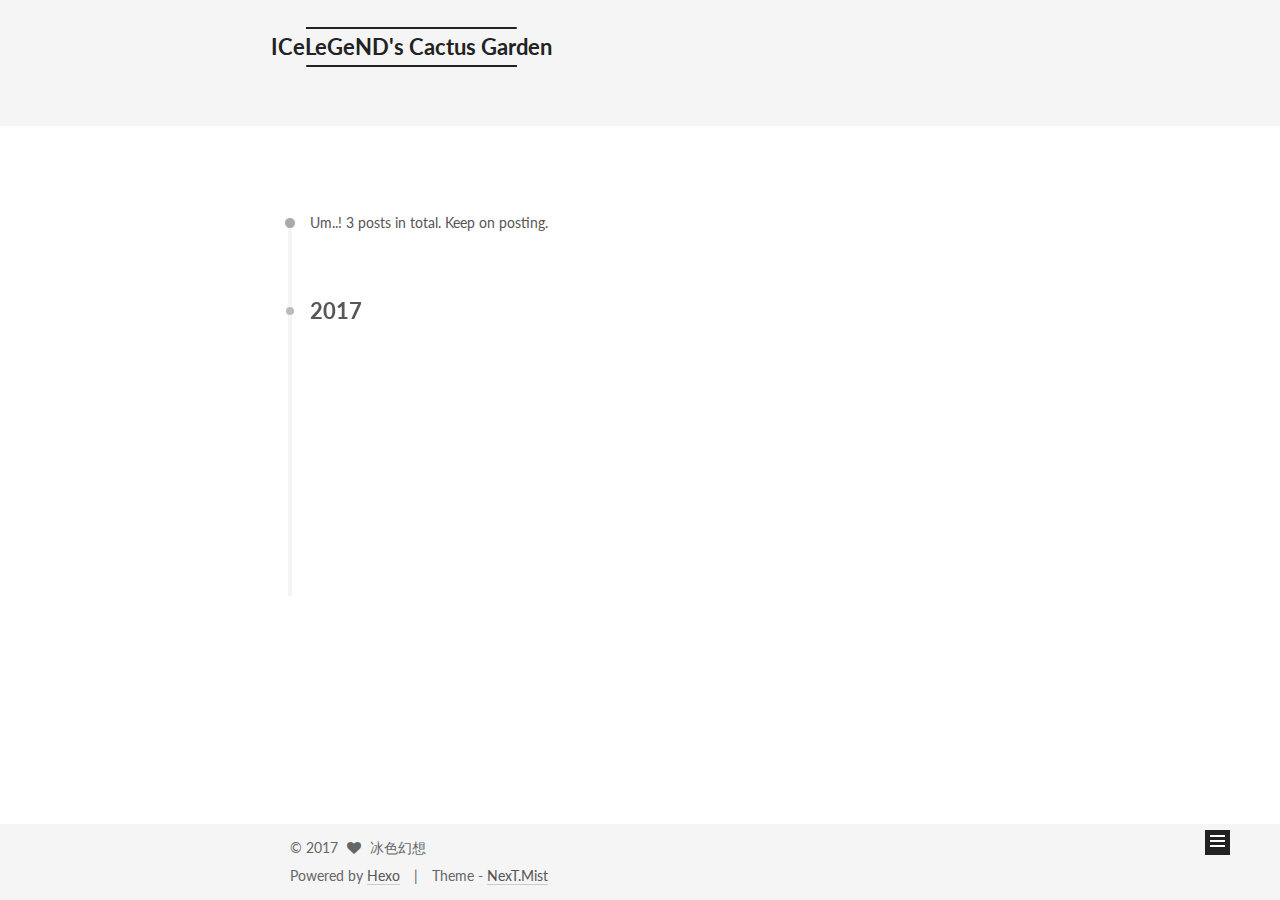
<file: archives/2017/01/index.html>
<!doctype html>



  


<html class="theme-next mist use-motion" lang="en">
<head>
  <meta charset="UTF-8"/>
<meta http-equiv="X-UA-Compatible" content="IE=edge" />
<meta name="viewport" content="width=device-width, initial-scale=1, maximum-scale=1"/>



<meta http-equiv="Cache-Control" content="no-transform" />
<meta http-equiv="Cache-Control" content="no-siteapp" />












  
  
  <link href="/lib/fancybox/source/jquery.fancybox.css?v=2.1.5" rel="stylesheet" type="text/css" />




  
  
  
  

  
    
    
  

  

  

  

  

  
    
    
    <link href="//fonts.googleapis.com/css?family=Lato:300,300italic,400,400italic,700,700italic&subset=latin,latin-ext" rel="stylesheet" type="text/css">
  






<link href="/lib/font-awesome/css/font-awesome.min.css?v=4.6.2" rel="stylesheet" type="text/css" />

<link href="/css/main.css?v=5.1.0" rel="stylesheet" type="text/css" />


  <meta name="keywords" content="Hexo, NexT" />








  <link rel="shortcut icon" type="image/x-icon" href="/favicon.ico?v=5.1.0" />






<meta property="og:type" content="website">
<meta property="og:title" content="ICeLeGeND's Cactus Garden">
<meta property="og:url" content="http://yoursite.com/archives/2017/01/index.html">
<meta property="og:site_name" content="ICeLeGeND's Cactus Garden">
<meta name="twitter:card" content="summary">
<meta name="twitter:title" content="ICeLeGeND's Cactus Garden">



<script type="text/javascript" id="hexo.configurations">
  var NexT = window.NexT || {};
  var CONFIG = {
    root: '/',
    scheme: 'Mist',
    sidebar: {"position":"left","display":"post"},
    fancybox: true,
    motion: true,
    duoshuo: {
      userId: '0',
      author: 'Author'
    },
    algolia: {
      applicationID: '',
      apiKey: '',
      indexName: '',
      hits: {"per_page":10},
      labels: {"input_placeholder":"Search for Posts","hits_empty":"We didn't find any results for the search: ${query}","hits_stats":"${hits} results found in ${time} ms"}
    }
  };
</script>



  <link rel="canonical" href="http://yoursite.com/archives/2017/01/"/>





  <title> Archive | ICeLeGeND's Cactus Garden </title>
</head>

<body itemscope itemtype="http://schema.org/WebPage" lang="en">

  










  
  
    
  

  <div class="container one-collumn sidebar-position-left  page-archive  ">
    <div class="headband"></div>

    <header id="header" class="header" itemscope itemtype="http://schema.org/WPHeader">
      <div class="header-inner"><div class="site-meta ">
  

  <div class="custom-logo-site-title">
    <a href="/"  class="brand" rel="start">
      <span class="logo-line-before"><i></i></span>
      <span class="site-title">ICeLeGeND's Cactus Garden</span>
      <span class="logo-line-after"><i></i></span>
    </a>
  </div>
    
      <p class="site-subtitle"></p>
    
</div>

<div class="site-nav-toggle">
  <button>
    <span class="btn-bar"></span>
    <span class="btn-bar"></span>
    <span class="btn-bar"></span>
  </button>
</div>

<nav class="site-nav">
  

  
    <ul id="menu" class="menu">
      
        
        <li class="menu-item menu-item-home">
          <a href="/" rel="section">
            
              <i class="menu-item-icon fa fa-fw fa-home"></i> <br />
            
            Home
          </a>
        </li>
      
        
        <li class="menu-item menu-item-categories">
          <a href="/categories" rel="section">
            
              <i class="menu-item-icon fa fa-fw fa-th"></i> <br />
            
            Categories
          </a>
        </li>
      
        
        <li class="menu-item menu-item-about">
          <a href="/about" rel="section">
            
              <i class="menu-item-icon fa fa-fw fa-user"></i> <br />
            
            About
          </a>
        </li>
      
        
        <li class="menu-item menu-item-archives">
          <a href="/archives" rel="section">
            
              <i class="menu-item-icon fa fa-fw fa-archive"></i> <br />
            
            Archives
          </a>
        </li>
      
        
        <li class="menu-item menu-item-tags">
          <a href="/tags" rel="section">
            
              <i class="menu-item-icon fa fa-fw fa-tags"></i> <br />
            
            Tags
          </a>
        </li>
      

      
    </ul>
  

  
</nav>



 </div>
    </header>

    <main id="main" class="main">
      <div class="main-inner">
        <div class="content-wrap">
          <div id="content" class="content">
            

  <section id="posts" class="posts-collapse">
    <span class="archive-move-on"></span>

    <span class="archive-page-counter">
      
      
      
        
      
      Um..! 3 posts in total. Keep on posting.
    </span>

    

      
      
      

      
        
        <div class="collection-title">
          <h2 class="archive-year motion-element" id="archive-year-2017">2017</h2>
        </div>
      
      

      

  <article class="post post-type-normal" itemscope itemtype="http://schema.org/Article">
    <header class="post-header">

      <h1 class="post-title">
        
            <a class="post-title-link" href="/2017/01/30/hello-world/" itemprop="url">
              
                <span itemprop="name">Hello World</span>
              
            </a>
        
      </h1>

      <div class="post-meta">
        <time class="post-time" itemprop="dateCreated"
              datetime="2017-01-30T16:51:58-08:00"
              content="2017-01-30" >
          01-30
        </time>
      </div>

    </header>
  </article>



    

      
      
      

      
      

      

  <article class="post post-type-normal" itemscope itemtype="http://schema.org/Article">
    <header class="post-header">

      <h1 class="post-title">
        
            <a class="post-title-link" href="/2017/01/30/Will-We-Ever-Stop-Using-Fossil-Fuels/" itemprop="url">
              
                <span itemprop="name">Will We Ever Stop Using Fossil Fuels?</span>
              
            </a>
        
      </h1>

      <div class="post-meta">
        <time class="post-time" itemprop="dateCreated"
              datetime="2017-01-30T16:49:55-08:00"
              content="2017-01-30" >
          01-30
        </time>
      </div>

    </header>
  </article>



    

      
      
      

      
      

      

  <article class="post post-type-normal" itemscope itemtype="http://schema.org/Article">
    <header class="post-header">

      <h1 class="post-title">
        
            <a class="post-title-link" href="/2017/01/16/第一篇试试/" itemprop="url">
              
                <span itemprop="name">第一篇试试</span>
              
            </a>
        
      </h1>

      <div class="post-meta">
        <time class="post-time" itemprop="dateCreated"
              datetime="2017-01-16T21:53:30-08:00"
              content="2017-01-16" >
          01-16
        </time>
      </div>

    </header>
  </article>



    

  </section>

  


          
          </div>
          


          

        </div>
        
          
  
  <div class="sidebar-toggle">
    <div class="sidebar-toggle-line-wrap">
      <span class="sidebar-toggle-line sidebar-toggle-line-first"></span>
      <span class="sidebar-toggle-line sidebar-toggle-line-middle"></span>
      <span class="sidebar-toggle-line sidebar-toggle-line-last"></span>
    </div>
  </div>

  <aside id="sidebar" class="sidebar">
    <div class="sidebar-inner">

      

      

      <section class="site-overview sidebar-panel sidebar-panel-active">
        <div class="site-author motion-element" itemprop="author" itemscope itemtype="http://schema.org/Person">
          <img class="site-author-image" itemprop="image"
               src="/images/avatar.gif"
               alt="冰色幻想" />
          <p class="site-author-name" itemprop="name">冰色幻想</p>
          <p class="site-description motion-element" itemprop="description"></p>
        </div>
        <nav class="site-state motion-element">
        
          
            <div class="site-state-item site-state-posts">
              <a href="/archives">
                <span class="site-state-item-count">3</span>
                <span class="site-state-item-name">posts</span>
              </a>
            </div>
          

          
            <div class="site-state-item site-state-categories">
              <a href="/categories">
                <span class="site-state-item-count">1</span>
                <span class="site-state-item-name">categories</span>
              </a>
            </div>
          

          
            <div class="site-state-item site-state-tags">
              <a href="/tags">
                <span class="site-state-item-count">1</span>
                <span class="site-state-item-name">tags</span>
              </a>
            </div>
          

        </nav>

        

        <div class="links-of-author motion-element">
          
        </div>

        
        

        
        

        


      </section>

      

    </div>
  </aside>


        
      </div>
    </main>

    <footer id="footer" class="footer">
      <div class="footer-inner">
        <div class="copyright" >
  
  &copy; 
  <span itemprop="copyrightYear">2017</span>
  <span class="with-love">
    <i class="fa fa-heart"></i>
  </span>
  <span class="author" itemprop="copyrightHolder">冰色幻想</span>
</div>


<div class="powered-by">
  Powered by <a class="theme-link" href="https://hexo.io">Hexo</a>
</div>

<div class="theme-info">
  Theme -
  <a class="theme-link" href="https://github.com/iissnan/hexo-theme-next">
    NexT.Mist
  </a>
</div>


        

        
      </div>
    </footer>

    <div class="back-to-top">
      <i class="fa fa-arrow-up"></i>
    </div>
  </div>

  

<script type="text/javascript">
  if (Object.prototype.toString.call(window.Promise) !== '[object Function]') {
    window.Promise = null;
  }
</script>









  




  
  <script type="text/javascript" src="/lib/jquery/index.js?v=2.1.3"></script>

  
  <script type="text/javascript" src="/lib/fastclick/lib/fastclick.min.js?v=1.0.6"></script>

  
  <script type="text/javascript" src="/lib/jquery_lazyload/jquery.lazyload.js?v=1.9.7"></script>

  
  <script type="text/javascript" src="/lib/velocity/velocity.min.js?v=1.2.1"></script>

  
  <script type="text/javascript" src="/lib/velocity/velocity.ui.min.js?v=1.2.1"></script>

  
  <script type="text/javascript" src="/lib/fancybox/source/jquery.fancybox.pack.js?v=2.1.5"></script>


  


  <script type="text/javascript" src="/js/src/utils.js?v=5.1.0"></script>

  <script type="text/javascript" src="/js/src/motion.js?v=5.1.0"></script>



  
  

  
  
    <script type="text/javascript" id="motion.page.archive">
      $('.archive-year').velocity('transition.slideLeftIn');
    </script>
  


  


  <script type="text/javascript" src="/js/src/bootstrap.js?v=5.1.0"></script>



  



  




	





  





  

  




  
  

  

  

  

  


</body>
</html>
</file>
<file: css/main.css>
/* normalize.css v3.0.2 | MIT License | git.io/normalize */
html {
  font-family: sans-serif; /* 1 */
  -ms-text-size-adjust: 100%; /* 2 */
  -webkit-text-size-adjust: 100%; /* 2 */
}
body {
  margin: 0;
}
article,
aside,
details,
figcaption,
figure,
footer,
header,
hgroup,
main,
menu,
nav,
section,
summary {
  display: block;
}
audio,
canvas,
progress,
video {
  display: inline-block; /* 1 */
  vertical-align: baseline; /* 2 */
}
audio:not([controls]) {
  display: none;
  height: 0;
}
[hidden],
template {
  display: none;
}
a {
  background-color: transparent;
}
a:active,
a:hover {
  outline: 0;
}
abbr[title] {
  border-bottom: 1px dotted;
}
b,
strong {
  font-weight: bold;
}
dfn {
  font-style: italic;
}
h1 {
  font-size: 2em;
  margin: 0.67em 0;
}
mark {
  background: #ff0;
  color: #000;
}
small {
  font-size: 80%;
}
sub,
sup {
  font-size: 75%;
  line-height: 0;
  position: relative;
  vertical-align: baseline;
}
sup {
  top: -0.5em;
}
sub {
  bottom: -0.25em;
}
img {
  border: 0;
}
svg:not(:root) {
  overflow: hidden;
}
figure {
  margin: 1em 40px;
}
hr {
  -moz-box-sizing: content-box;
  box-sizing: content-box;
  height: 0;
}
pre {
  overflow: auto;
}
code,
kbd,
pre,
samp {
  font-family: monospace, monospace;
  font-size: 1em;
}
button,
input,
optgroup,
select,
textarea {
  color: inherit; /* 1 */
  font: inherit; /* 2 */
  margin: 0; /* 3 */
}
button {
  overflow: visible;
}
button,
select {
  text-transform: none;
}
button,
html input[type="button"],
input[type="reset"],
input[type="submit"] {
  -webkit-appearance: button; /* 2 */
  cursor: pointer; /* 3 */
}
button[disabled],
html input[disabled] {
  cursor: default;
}
button::-moz-focus-inner,
input::-moz-focus-inner {
  border: 0;
  padding: 0;
}
input {
  line-height: normal;
}
input[type="checkbox"],
input[type="radio"] {
  box-sizing: border-box; /* 1 */
  padding: 0; /* 2 */
}
input[type="number"]::-webkit-inner-spin-button,
input[type="number"]::-webkit-outer-spin-button {
  height: auto;
}
input[type="search"] {
  -webkit-appearance: textfield; /* 1 */
  -moz-box-sizing: content-box;
  -webkit-box-sizing: content-box; /* 2 */
  box-sizing: content-box;
}
input[type="search"]::-webkit-search-cancel-button,
input[type="search"]::-webkit-search-decoration {
  -webkit-appearance: none;
}
fieldset {
  border: 1px solid #c0c0c0;
  margin: 0 2px;
  padding: 0.35em 0.625em 0.75em;
}
legend {
  border: 0; /* 1 */
  padding: 0; /* 2 */
}
textarea {
  overflow: auto;
}
optgroup {
  font-weight: bold;
}
table {
  border-collapse: collapse;
  border-spacing: 0;
}
td,
th {
  padding: 0;
}
::selection {
  background: #262a30;
  color: #fff;
}
body {
  position: relative;
  font-family: 'Lato', "PingFang SC", "Microsoft YaHei", sans-serif;
  font-size: 14px;
  line-height: 2;
  color: #555;
  background: #fff;
}
@media (max-width: 767px) {
  body {
    padding-right: 0 !important;
  }
}
@media (min-width: 768px) and (max-width: 991px) {
  body {
    padding-right: 0 !important;
  }
}
@media (min-width: 1600px) {
  body {
    font-size: 16px;
  }
}
h1,
h2,
h3,
h4,
h5,
h6 {
  margin: 0;
  padding: 0;
  font-weight: bold;
  line-height: 1.5;
  font-family: 'Lato', "PingFang SC", "Microsoft YaHei", sans-serif;
}
h2,
h3,
h4,
h5,
h6 {
  margin: 20px 0 15px;
}
h1 {
  font-size: 24px;
}
@media (max-width: 767px) {
  h1 {
    font-size: 20px;
  }
}
h2 {
  font-size: 22px;
}
@media (max-width: 767px) {
  h2 {
    font-size: 18px;
  }
}
h3 {
  font-size: 20px;
}
@media (max-width: 767px) {
  h3 {
    font-size: 16px;
  }
}
h4 {
  font-size: 18px;
}
@media (max-width: 767px) {
  h4 {
    font-size: 14px;
  }
}
h5 {
  font-size: 16px;
}
@media (max-width: 767px) {
  h5 {
    font-size: 12px;
  }
}
h6 {
  font-size: 14px;
}
@media (max-width: 767px) {
  h6 {
    font-size: 10px;
  }
}
p {
  margin: 0 0 25px 0;
}
a {
  color: #555;
  text-decoration: none;
  border-bottom: 1px solid #999;
  word-wrap: break-word;
}
a:hover {
  color: #222;
  border-bottom-color: #222;
}
ul {
  list-style: none;
}
blockquote {
  margin: 0;
  padding: 0;
}
img {
  display: block;
  margin: auto;
  max-width: 100%;
  height: auto;
}
hr {
  margin: 40px 0;
  height: 3px;
  border: none;
  background-color: #ddd;
  background-image: repeating-linear-gradient(-45deg, #fff, #fff 4px, transparent 4px, transparent 8px);
}
blockquote {
  padding: 0 15px;
  color: #666;
  border-left: 4px solid #ddd;
}
blockquote cite::before {
  content: "-";
  padding: 0 5px;
}
dt {
  font-weight: 700;
}
dd {
  margin: 0;
  padding: 0;
}
.text-left {
  text-align: left;
}
.text-center {
  text-align: center;
}
.text-right {
  text-align: right;
}
.text-justify {
  text-align: justify;
}
.text-nowrap {
  white-space: nowrap;
}
.text-lowercase {
  text-transform: lowercase;
}
.text-uppercase {
  text-transform: uppercase;
}
.text-capitalize {
  text-transform: capitalize;
}
.center-block {
  display: block;
  margin-left: auto;
  margin-right: auto;
}
.clearfix:before,
.clearfix:after {
  content: " ";
  display: table;
}
.clearfix:after {
  clear: both;
}
.pullquote {
  width: 45%;
}
.pullquote.left {
  float: left;
  margin-left: 5px;
  margin-right: 10px;
}
.pullquote.right {
  float: right;
  margin-left: 10px;
  margin-right: 5px;
}
.affix.affix.affix {
  position: fixed;
}
.translation {
  margin-top: -20px;
  font-size: 14px;
  color: #999;
}
.scrollbar-measure {
  width: 100px;
  height: 100px;
  overflow: scroll;
  position: absolute;
  top: -9999px;
}
.use-motion .motion-element {
  opacity: 0;
}
#local-search-input {
  padding: 3px;
  border: none;
  text-indent: 14px;
  border-radius: 0;
  width: 140px;
  outline: none;
  border-bottom: 1px solid #999;
  background: inherit;
  opacity: 0.5;
}
#local-search-input:focus {
  opacity: 1;
}
.search-icon {
  position: absolute;
  top: 9px;
}
table {
  margin: 20px 0;
  width: 100%;
  border-collapse: collapse;
  border-spacing: 0;
  border: 1px solid #ddd;
  font-size: 14px;
  table-layout: fixed;
  word-wrap: break-all;
}
table>tbody>tr:nth-of-type(odd) {
  background-color: #f9f9f9;
}
table>tbody>tr:hover {
  background-color: #f5f5f5;
}
caption,
th,
td {
  padding: 8px;
  text-align: left;
  vertical-align: middle;
  font-weight: normal;
}
th,
td {
  border-bottom: 3px solid #ddd;
  border-right: 1px solid #eee;
}
th {
  padding-bottom: 10px;
  font-weight: 700;
}
td {
  border-bottom-width: 1px;
}
html,
body {
  height: 100%;
}
.container {
  position: relative;
  min-height: 100%;
}
.header-inner {
  margin: 0 auto;
  padding: 100px 0 70px;
  width: 700px;
}
@media (min-width: 1600px) {
  .container .header-inner {
    width: 900px;
  }
}
.main {
  padding-bottom: 150px;
}
.main-inner {
  margin: 0 auto;
  width: 700px;
}
@media (min-width: 1600px) {
  .container .main-inner {
    width: 900px;
  }
}
.footer {
  position: absolute;
  left: 0;
  bottom: 0;
  width: 100%;
  min-height: 50px;
}
.footer-inner {
  box-sizing: border-box;
  margin: 20px auto;
  width: 700px;
}
@media (min-width: 1600px) {
  .container .footer-inner {
    width: 900px;
  }
}
pre,
.highlight {
  overflow: auto;
  margin: 20px 0;
  padding: 0;
  font-size: 13px;
  color: #4d4d4c;
  background: #f7f7f7;
  line-height: 1.6;
}
pre,
code {
  font-family: consolas, Menlo, "PingFang SC", "Microsoft YaHei", monospace;
}
code {
  padding: 2px 4px;
  word-wrap: break-word;
  color: #4d4d4c;
  background: #f7f7f7;
  border-radius: 3px;
  font-size: 13px;
}
pre code {
  padding: 0;
  color: #4d4d4c;
  background: none;
  text-shadow: none;
}
.highlight {
  border-radius: 1px;
}
.highlight pre {
  border: none;
  margin: 0;
  padding: 10px 0;
}
.highlight table {
  margin: 0;
  width: auto;
  border: none;
}
.highlight td {
  border: none;
  padding: 0;
}
.highlight figcaption {
  font-size: 1em;
  color: #4d4d4c;
  line-height: 1em;
  margin-bottom: 1em;
}
.highlight figcaption:before,
.highlight figcaption:after {
  content: " ";
  display: table;
}
.highlight figcaption:after {
  clear: both;
}
.highlight figcaption a {
  float: right;
  color: #4d4d4c;
}
.highlight figcaption a:hover {
  border-bottom-color: #4d4d4c;
}
.highlight .gutter pre {
  padding-left: 10px;
  padding-right: 10px;
  color: #869194;
  text-align: right;
  background-color: #eff2f3;
}
.highlight .code pre {
  padding-left: 10px;
  padding-right: 10px;
  background-color: #f7f7f7;
}
.highlight .line {
  height: 20px;
}
.gutter {
  -webkit-user-select: none;
  -moz-user-select: none;
  -ms-user-select: none;
  user-select: none;
}
.gist table {
  width: auto;
}
.gist table td {
  border: none;
}
pre .deletion {
  background: #fdd;
}
pre .addition {
  background: #dfd;
}
pre .meta {
  color: #8959a8;
}
pre .comment {
  color: #8e908c;
}
pre .variable,
pre .attribute,
pre .tag,
pre .regexp,
pre .ruby .constant,
pre .xml .tag .title,
pre .xml .pi,
pre .xml .doctype,
pre .html .doctype,
pre .css .id,
pre .css .class,
pre .css .pseudo {
  color: #c82829;
}
pre .number,
pre .preprocessor,
pre .built_in,
pre .literal,
pre .params,
pre .constant,
pre .command {
  color: #f5871f;
}
pre .ruby .class .title,
pre .css .rules .attribute,
pre .string,
pre .value,
pre .inheritance,
pre .header,
pre .ruby .symbol,
pre .xml .cdata,
pre .special,
pre .number,
pre .formula {
  color: #718c00;
}
pre .title,
pre .css .hexcolor {
  color: #3e999f;
}
pre .function,
pre .python .decorator,
pre .python .title,
pre .ruby .function .title,
pre .ruby .title .keyword,
pre .perl .sub,
pre .javascript .title,
pre .coffeescript .title {
  color: #4271ae;
}
pre .keyword,
pre .javascript .function {
  color: #8959a8;
}
.full-image.full-image.full-image {
  border: none;
  max-width: 100%;
  width: auto;
  margin: 20px auto;
}
@media (min-width: 992px) {
  .full-image.full-image.full-image {
    max-width: none;
    width: 110%;
    margin: 25px -5%;
  }
}
.blockquote-center,
.page-home .post-type-quote blockquote,
.page-post-detail .post-type-quote blockquote {
  position: relative;
  margin: 40px 0;
  padding: 0;
  border-left: none;
  text-align: center;
}
.blockquote-center::before,
.page-home .post-type-quote blockquote::before,
.page-post-detail .post-type-quote blockquote::before,
.blockquote-center::after,
.page-home .post-type-quote blockquote::after,
.page-post-detail .post-type-quote blockquote::after {
  position: absolute;
  content: ' ';
  display: block;
  width: 100%;
  height: 24px;
  opacity: 0.2;
  background-repeat: no-repeat;
  background-position: 0 -6px;
  background-size: 22px 22px;
}
.blockquote-center::before,
.page-home .post-type-quote blockquote::before,
.page-post-detail .post-type-quote blockquote::before {
  top: -20px;
  background-image: url("../images/quote-l.svg");
  border-top: 1px solid #ccc;
}
.blockquote-center::after,
.page-home .post-type-quote blockquote::after,
.page-post-detail .post-type-quote blockquote::after {
  bottom: -20px;
  background-image: url("../images/quote-r.svg");
  border-bottom: 1px solid #ccc;
  background-position: 100% 8px;
}
.blockquote-center p,
.page-home .post-type-quote blockquote p,
.page-post-detail .post-type-quote blockquote p,
.blockquote-center div,
.page-home .post-type-quote blockquote div,
.page-post-detail .post-type-quote blockquote div {
  text-align: center;
}
.post .post-body .group-picture img {
  box-sizing: border-box;
  padding: 0 3px;
  border: none;
}
.post .group-picture-row {
  overflow: hidden;
  margin-top: 6px;
}
.post .group-picture-row:first-child {
  margin-top: 0;
}
.post .group-picture-column {
  float: left;
}
.page-post-detail .post-body .group-picture-column {
  float: none;
  margin-top: 10px;
  width: auto !important;
}
.page-post-detail .post-body .group-picture-column img {
  margin: 0 auto;
}
.page-archive .group-picture-container {
  overflow: hidden;
}
.page-archive .group-picture-row {
  float: left;
}
.page-archive .group-picture-row:first-child {
  margin-top: 6px;
}
.page-archive .group-picture-column {
  max-width: 150px;
  max-height: 150px;
}
.note {
  padding: 20px;
  margin: 20px 0;
  border: 1px solid #eee;
  border-left-width: 5px;
  border-radius: 3px;
}
.note h2,
.note h3,
.note h4,
.note h5,
.note h6 {
  margin-top: 0;
  margin-bottom: 5px;
}
.note p:last-child {
  margin-bottom: 0;
}
.note code {
  border-radius: 3px;
}
.note+.note {
  margin-top: -5px;
}
.default {
  border-left-color: #777;
}
.default h2,
.default h3,
.default h4,
.default h5,
.default h6 {
  color: #777;
}
.primary {
  border-left-color: #428bca;
}
.primary h2,
.primary h3,
.primary h4,
.primary h5,
.primary h6 {
  color: #428bca;
}
.success {
  border-left-color: #5cb85c;
}
.success h2,
.success h3,
.success h4,
.success h5,
.success h6 {
  color: #5cb85c;
}
.danger {
  border-left-color: #d9534f;
}
.danger h2,
.danger h3,
.danger h4,
.danger h5,
.danger h6 {
  color: #d9534f;
}
.warning {
  border-left-color: #f0ad4e;
}
.warning h2,
.warning h3,
.warning h4,
.warning h5,
.warning h6 {
  color: #f0ad4e;
}
.info {
  border-left-color: #5bc0de;
}
.info h2,
.info h3,
.info h4,
.info h5,
.info h6 {
  color: #5bc0de;
}
.btn {
  display: inline-block;
  padding: 0 20px;
  font-size: 14px;
  color: #fff;
  background: #222;
  border: 2px solid #222;
  text-decoration: none;
  border-radius: 0;
  transition-property: background-color;
  transition-duration: 0.2s;
  transition-timing-function: ease-in-out;
  transition-delay: 0s;
}
.btn:hover,
.post-more-link .btn:hover {
  border-color: #222;
  color: #222;
  background: #fff;
}
.btn-bar {
  display: block;
  width: 22px;
  height: 2px;
  background: #555;
  border-radius: 1px;
}
.btn-bar+.btn-bar {
  margin-top: 4px;
}
.pagination {
  margin: 120px 0 40px;
  text-align: center;
  border-top: 1px solid #eee;
}
.page-number-basic,
.pagination .prev,
.pagination .next,
.pagination .page-number,
.pagination .space {
  display: inline-block;
  position: relative;
  top: -1px;
  margin: 0 10px;
  padding: 0 10px;
  line-height: 30px;
}
@media (max-width: 767px) {
  .page-number-basic,
  .pagination .prev,
  .pagination .next,
  .pagination .page-number,
  .pagination .space {
    margin: 0 5px;
  }
}
.pagination .prev,
.pagination .next,
.pagination .page-number {
  border-bottom: 0;
  border-top: 1px solid #eee;
  transition-property: border-color;
  transition-duration: 0.2s;
  transition-timing-function: ease-in-out;
  transition-delay: 0s;
}
.pagination .prev:hover,
.pagination .next:hover,
.pagination .page-number:hover {
  border-top-color: #222;
}
.pagination .space {
  padding: 0;
  margin: 0;
}
.pagination .prev {
  margin-left: 0;
}
.pagination .next {
  margin-right: 0;
}
.pagination .page-number.current {
  color: #fff;
  background: #ccc;
  border-top-color: #ccc;
}
@media (max-width: 767px) {
  .pagination {
    border-top: none;
  }
  .pagination .prev,
  .pagination .next,
  .pagination .page-number {
    margin-bottom: 10px;
    border-top: 0;
    border-bottom: 1px solid #eee;
  }
  .pagination .prev:hover,
  .pagination .next:hover,
  .pagination .page-number:hover {
    border-bottom-color: #222;
  }
}
.comments {
  margin: 60px 20px 0;
}
.tag-cloud {
  text-align: center;
}
.tag-cloud a {
  display: inline-block;
  margin: 10px;
}
.back-to-top {
  box-sizing: border-box;
  position: fixed;
  bottom: -100px;
  right: 50px;
  z-index: 1050;
  padding: 0 6px;
  width: 25px;
  background: #222;
  font-size: 12px;
  opacity: 1;
  color: #fff;
  cursor: pointer;
  text-align: center;
  -webkit-transform: translateZ(0);
  transition-property: bottom;
  transition-duration: 0.2s;
  transition-timing-function: ease-in-out;
  transition-delay: 0s;
}
@media (max-width: 767px) {
  .back-to-top {
    display: none;
  }
}
@media (min-width: 768px) and (max-width: 991px) {
  .back-to-top {
    display: none;
  }
}
.back-to-top.back-to-top-on {
  bottom: 19px;
}
.header {
  background: #fff;
}
.header-inner {
  position: relative;
}
.headband {
  height: 3px;
  background: #222;
}
.site-meta {
  margin: 0;
  text-align: left;
}
@media (max-width: 767px) {
  .site-meta {
    text-align: center;
  }
}
.brand {
  position: relative;
  display: inline-block;
  padding: 0 40px;
  color: #222;
  background: #222;
  border-bottom: none;
}
.brand:hover {
  color: #222;
}
.logo {
  display: inline-block;
  margin-right: 5px;
  line-height: 36px;
  vertical-align: top;
}
.site-title {
  display: inline-block;
  vertical-align: top;
  line-height: 36px;
  font-size: 20px;
  font-weight: normal;
  font-family: 'Lato', "PingFang SC", "Microsoft YaHei", sans-serif;
}
.site-subtitle {
  margin-top: 10px;
  font-size: 13px;
  color: #999;
}
.use-motion .brand {
  opacity: 0;
}
.use-motion .logo,
.use-motion .site-title,
.use-motion .site-subtitle {
  opacity: 0;
  position: relative;
  top: -10px;
}
.site-nav-toggle {
  display: none;
  position: absolute;
  top: 10px;
  left: 10px;
}
@media (max-width: 767px) {
  .site-nav-toggle {
    display: block;
  }
}
.site-nav-toggle button {
  margin-top: 2px;
  padding: 9px 10px;
  background: transparent;
  border: none;
}
@media (max-width: 767px) {
  .site-nav {
    display: none;
    margin: 0 -10px;
    padding: 0 10px;
    clear: both;
    border-top: 1px solid #ddd;
  }
}
@media (min-width: 768px) and (max-width: 991px) {
  .site-nav {
    display: block !important;
  }
}
@media (min-width: 992px) {
  .site-nav {
    display: block !important;
  }
}
.menu {
  margin-top: 20px;
  padding-left: 0;
  text-align: center;
}
.menu .menu-item {
  display: inline-block;
  margin: 0 10px;
}
@media screen and (max-width: 767px) {
  .menu .menu-item {
    margin-top: 10px;
  }
}
.menu .menu-item a {
  display: block;
  font-size: 13px;
  text-transform: capitalize;
  line-height: inherit;
  border-bottom: 1px solid transparent;
  transition-property: border-color;
  transition-duration: 0.2s;
  transition-timing-function: ease-in-out;
  transition-delay: 0s;
}
.menu .menu-item a:hover {
  border-bottom-color: #222;
}
.menu .menu-item .fa {
  margin-right: 5px;
}
.use-motion .menu-item {
  opacity: 0;
}
.post-body {
  font-family: 'Lato', "PingFang SC", "Microsoft YaHei", sans-serif;
}
@media (max-width: 767px) {
  .post-body {
    word-break: break-word;
  }
}
.post-body .fancybox img {
  display: block !important;
  margin: 0 auto;
  cursor: pointer;
  cursor: zoom-in;
  cursor: -webkit-zoom-in;
}
.post-body .image-caption,
.post-body .figure .caption {
  margin: 10px auto 15px;
  text-align: center;
  font-size: 14px;
  color: #999;
  font-weight: bold;
  line-height: 1;
}
.post-sticky-flag {
  display: inline-block;
  font-size: 16px;
  -ms-transform: rotate(30deg);
  -webkit-transform: rotate(30deg);
  -moz-transform: rotate(30deg);
  -ms-transform: rotate(30deg);
  -o-transform: rotate(30deg);
  transform: rotate(30deg);
}
.posts-expand {
  padding-top: 40px;
}
@media (max-width: 767px) {
  .posts-expand {
    margin: 0 20px;
  }
  .post-body pre,
  .post-body .highlight {
    padding: 10px;
  }
  .post-body pre .gutter pre,
  .post-body .highlight .gutter pre {
    padding-right: 10px;
  }
}
@media (min-width: 992px) {
  .posts-expand .post-body {
    text-align: justify;
  }
}
.posts-expand .post-body h2,
.posts-expand .post-body h3,
.posts-expand .post-body h4,
.posts-expand .post-body h5,
.posts-expand .post-body h6 {
  padding-top: 10px;
}
.posts-expand .post-body h2 .header-anchor,
.posts-expand .post-body h3 .header-anchor,
.posts-expand .post-body h4 .header-anchor,
.posts-expand .post-body h5 .header-anchor,
.posts-expand .post-body h6 .header-anchor {
  float: right;
  margin-left: 10px;
  color: #ccc;
  border-bottom-style: none;
  visibility: hidden;
}
.posts-expand .post-body h2 .header-anchor:hover,
.posts-expand .post-body h3 .header-anchor:hover,
.posts-expand .post-body h4 .header-anchor:hover,
.posts-expand .post-body h5 .header-anchor:hover,
.posts-expand .post-body h6 .header-anchor:hover {
  color: inherit;
}
.posts-expand .post-body h2:hover .header-anchor,
.posts-expand .post-body h3:hover .header-anchor,
.posts-expand .post-body h4:hover .header-anchor,
.posts-expand .post-body h5:hover .header-anchor,
.posts-expand .post-body h6:hover .header-anchor {
  visibility: visible;
}
.posts-expand .post-body ul li {
  list-style: circle;
}
.posts-expand .post-body img {
  box-sizing: border-box;
  margin: auto;
  padding: 3px;
  border: 1px solid #ddd;
}
.posts-expand .fancybox img {
  margin: 0 auto;
}
@media (max-width: 767px) {
  .posts-collapse {
    margin: 0 20px;
  }
  .posts-collapse .post-title,
  .posts-collapse .post-meta {
    display: block;
    width: auto;
    text-align: left;
  }
}
.posts-collapse {
  position: relative;
  z-index: 1010;
  margin-left: 0;
}
.posts-collapse::after {
  content: " ";
  position: absolute;
  top: 20px;
  left: 0;
  margin-left: -2px;
  width: 4px;
  height: 100%;
  background: #f5f5f5;
  z-index: -1;
}
@media (max-width: 767px) {
  .posts-collapse {
    margin: 0 20px;
  }
}
.posts-collapse .collection-title {
  position: relative;
  margin: 60px 0;
}
.posts-collapse .collection-title h2 {
  margin-left: 20px;
}
.posts-collapse .collection-title small {
  color: #bbb;
}
.posts-collapse .collection-title::before {
  content: " ";
  position: absolute;
  left: 0;
  top: 50%;
  margin-left: -4px;
  margin-top: -4px;
  width: 8px;
  height: 8px;
  background: #bbb;
  border-radius: 50%;
}
.posts-collapse .post {
  margin: 30px 0;
}
.posts-collapse .post-header {
  position: relative;
  transition-duration: 0.2s;
  transition-timing-function: ease-in-out;
  transition-delay: 0s;
  transition-property: border;
  border-bottom: 1px dashed #ccc;
}
.posts-collapse .post-header::before {
  content: " ";
  position: absolute;
  left: 0;
  top: 12px;
  width: 6px;
  height: 6px;
  margin-left: -4px;
  background: #bbb;
  border-radius: 50%;
  border: 1px solid #fff;
  transition-duration: 0.2s;
  transition-timing-function: ease-in-out;
  transition-delay: 0s;
  transition-property: background;
}
.posts-collapse .post-header:hover {
  border-bottom-color: #666;
}
.posts-collapse .post-header:hover::before {
  background: #222;
}
.posts-collapse .post-meta {
  position: absolute;
  font-size: 12px;
  left: 20px;
  top: 5px;
}
.posts-collapse .post-comments-count {
  display: none;
}
.posts-collapse .post-title {
  margin-left: 60px;
  font-size: 16px;
  font-weight: normal;
  line-height: inherit;
}
.posts-collapse .post-title::after {
  margin-left: 3px;
  opacity: 0.6;
}
.posts-collapse .post-title a {
  color: #666;
  border-bottom: none;
}
.page-home .post-type-quote .post-header,
.page-post-detail .post-type-quote .post-header,
.page-home .post-type-quote .post-tags,
.page-post-detail .post-type-quote .post-tags {
  display: none;
}
.posts-expand .post-title {
  font-size: 26px;
  text-align: center;
  word-break: break-word;
  font-weight: 400;
}
@media (max-width: 767px) {
  .posts-expand .post-title {
    font-size: 22px;
  }
}
.posts-expand .post-title-link {
  display: inline-block;
  position: relative;
  color: #555;
  border-bottom: none;
  line-height: 1.2;
  vertical-align: top;
}
.posts-expand .post-title-link::before {
  content: "";
  position: absolute;
  width: 100%;
  height: 2px;
  bottom: 0;
  left: 0;
  background-color: #000;
  visibility: hidden;
  -webkit-transform: scaleX(0);
  -moz-transform: scaleX(0);
  -ms-transform: scaleX(0);
  -o-transform: scaleX(0);
  transform: scaleX(0);
  transition-duration: 0.2s;
  transition-timing-function: ease-in-out;
  transition-delay: 0s;
}
.posts-expand .post-title-link:hover::before {
  visibility: visible;
  -webkit-transform: scaleX(1);
  -moz-transform: scaleX(1);
  -ms-transform: scaleX(1);
  -o-transform: scaleX(1);
  transform: scaleX(1);
}
.posts-expand .post-title-link .fa {
  font-size: 16px;
}
.posts-expand .post-meta {
  margin: 3px 0 60px 0;
  color: #999;
  font-family: 'Lato', "PingFang SC", "Microsoft YaHei", sans-serif;
  font-size: 12px;
  text-align: center;
}
.posts-expand .post-meta .post-category-list {
  display: inline-block;
  margin: 0;
  padding: 3px;
}
.posts-expand .post-meta .post-category-list-link {
  color: #999;
}
.posts-expand .post-meta .post-description {
  font-size: 14px;
  margin-top: 2px;
}
.post-meta-divider {
  margin: 0 0.5em;
}
.post-meta-item-icon {
  margin-right: 3px;
}
@media (min-width: 768px) and (max-width: 991px) {
  .post-meta-item-icon {
    display: inline-block;
  }
}
@media (max-width: 767px) {
  .post-meta-item-icon {
    display: inline-block;
  }
}
@media (min-width: 768px) and (max-width: 991px) {
  .post-meta-item-text {
    display: none;
  }
}
@media (max-width: 767px) {
  .post-meta-item-text {
    display: none;
  }
}
@media (max-width: 767px) {
  .posts-expand .post-comments-count {
    display: none;
  }
}
.post-more-link {
  margin-top: 50px;
}
.post-more-link .btn {
  color: #555;
  font-size: 14px;
  background: transparent;
  border-radius: 0;
  line-height: 2;
  margin: 0 4px 8px 4px;
}
.post-more-link .fa-fw {
  width: 1.285714285714286em;
  text-align: left;
}
.posts-expand .post-tags {
  margin-top: 40px;
  text-align: center;
}
.posts-expand .post-tags a {
  display: inline-block;
  margin-right: 10px;
  font-size: 13px;
}
.post-nav {
  display: table;
  margin-top: 60px;
  width: 100%;
  border-top: 1px solid #eee;
}
.post-nav-divider {
  display: table-cell;
  width: 10%;
}
.post-nav-item {
  display: table-cell;
  padding: 10px 0 0 0;
  width: 45%;
  vertical-align: top;
}
.post-nav-item a {
  position: relative;
  display: block;
  line-height: 25px;
  font-size: 14px;
  color: #555;
  border-bottom: none;
}
.post-nav-item a:hover {
  color: #222;
  border-bottom: none;
}
.post-nav-item a:active {
  top: 2px;
}
.post-nav-item .fa {
  position: absolute;
  top: 8px;
  left: 0;
  font-size: 12px;
}
.post-nav-next a {
  padding-left: 15px;
}
.post-nav-prev {
  text-align: right;
}
.post-nav-prev a {
  padding-right: 15px;
}
.post-nav-prev .fa {
  right: 0;
  left: auto;
}
.posts-expand .post-eof {
  display: block;
  margin: 80px auto 60px;
  width: 8%;
  height: 1px;
  background: #ccc;
  text-align: center;
}
.post:last-child .post-eof.post-eof.post-eof {
  display: none;
}
.post-gallery {
  display: table;
  table-layout: fixed;
  width: 100%;
  border-collapse: separate;
}
.post-gallery-row {
  display: table-row;
}
.post-gallery .post-gallery-img {
  display: table-cell;
  text-align: center;
  vertical-align: middle;
  border: none;
}
.post-gallery .post-gallery-img img {
  max-width: 100%;
  max-height: 100%;
  border: none;
}
.fancybox-close,
.fancybox-close:hover {
  border: none;
}
.sidebar {
  position: fixed;
  right: 0;
  top: 0;
  bottom: 0;
  width: 0;
  z-index: 1040;
  box-shadow: inset 0 2px 6px #000;
  background: #222;
  -webkit-transform: translateZ(0);
}
.sidebar a {
  color: #999;
  border-bottom-color: #555;
}
.sidebar a:hover {
  color: #eee;
}
@media (min-width: 768px) and (max-width: 991px) {
  .sidebar {
    display: none !important;
  }
}
@media (max-width: 767px) {
  .sidebar {
    display: none !important;
  }
}
.sidebar-inner {
  position: relative;
  padding: 20px 10px;
  color: #999;
  text-align: center;
}
.sidebar-toggle {
  position: fixed;
  right: 50px;
  bottom: 45px;
  width: 15px;
  height: 15px;
  padding: 5px;
  background: #222;
  line-height: 0;
  z-index: 1050;
  cursor: pointer;
  -webkit-transform: translateZ(0);
}
@media (min-width: 768px) and (max-width: 991px) {
  .sidebar-toggle {
    display: none;
  }
}
@media (max-width: 767px) {
  .sidebar-toggle {
    display: none;
  }
}
.sidebar-toggle-line {
  position: relative;
  display: inline-block;
  vertical-align: top;
  height: 2px;
  width: 100%;
  background: #fff;
  margin-top: 3px;
}
.sidebar-toggle-line:first-child {
  margin-top: 0;
}
.site-author-image {
  display: block;
  margin: 0 auto;
  padding: 2px;
  max-width: 96px;
  height: auto;
  border: 2px solid #333;
}
.site-author-name {
  margin: 5px 0 0;
  text-align: center;
  color: #f5f5f5;
  font-weight: normal;
}
.site-description {
  margin-top: 5px;
  text-align: center;
  font-size: 14px;
  color: #999;
}
.site-state {
  overflow: hidden;
  line-height: 1.4;
  white-space: nowrap;
  text-align: center;
}
.site-state-item {
  display: inline-block;
  padding: 0 15px;
  border-left: 1px solid #333;
}
.site-state-item:first-child {
  border-left: none;
}
.site-state-item a {
  border-bottom: none;
}
.site-state-item-count {
  display: block;
  text-align: center;
  color: inherit;
  font-weight: 600;
  font-size: 18px;
}
.site-state-item-name {
  font-size: 13px;
  color: inherit;
}
.feed-link {
  margin-top: 20px;
}
.feed-link a {
  display: inline-block;
  padding: 0 15px;
  color: #fc6423;
  border: 1px solid #fc6423;
  border-radius: 4px;
}
.feed-link a i {
  color: #fc6423;
  font-size: 14px;
}
.feed-link a:hover {
  color: #fff;
  background: #fc6423;
}
.feed-link a:hover i {
  color: #fff;
}
.links-of-author {
  margin-top: 20px;
}
.links-of-author a {
  display: inline-block;
  vertical-align: middle;
  margin-right: 10px;
  margin-bottom: 10px;
  border-bottom-color: #555;
  font-size: 13px;
}
.links-of-author a:before {
  display: inline-block;
  vertical-align: middle;
  margin-right: 3px;
  content: " ";
  width: 4px;
  height: 4px;
  border-radius: 50%;
  background: #346bff;
}
.links-of-blogroll {
  font-size: 13px;
}
.links-of-blogroll-title {
  margin-top: 20px;
  font-size: 14px;
  font-weight: 600;
}
.links-of-blogroll-list {
  margin: 0;
  padding: 0;
}
.links-of-blogroll-item {
  padding: 2px 10px;
}
.sidebar-nav {
  margin: 0 0 20px;
  padding-left: 0;
}
.sidebar-nav li {
  display: inline-block;
  cursor: pointer;
  border-bottom: 1px solid transparent;
  font-size: 14px;
  color: #555;
}
.sidebar-nav li:hover {
  color: #f5f5f5;
}
.page-post-detail .sidebar-nav-toc {
  padding: 0 5px;
}
.page-post-detail .sidebar-nav-overview {
  margin-left: 10px;
}
.sidebar-nav .sidebar-nav-active {
  color: #87daff;
  border-bottom-color: #87daff;
}
.sidebar-nav .sidebar-nav-active:hover {
  color: #87daff;
}
.sidebar-panel {
  display: none;
}
.sidebar-panel-active {
  display: block;
}
.post-toc-empty {
  font-size: 14px;
  color: #666;
}
.post-toc-wrap {
  overflow: hidden;
}
.post-toc {
  overflow: auto;
}
.post-toc ol {
  margin: 0;
  padding: 0 2px 5px 10px;
  text-align: left;
  list-style: none;
  font-size: 14px;
}
.post-toc ol > ol {
  padding-left: 0;
}
.post-toc ol a {
  transition-duration: 0.2s;
  transition-timing-function: ease-in-out;
  transition-delay: 0s;
  transition-property: all;
  color: #999;
  border-bottom-color: #555;
}
.post-toc ol a:hover {
  color: #ccc;
  border-bottom-color: #ccc;
}
.post-toc .nav-item {
  overflow: hidden;
  text-overflow: ellipsis;
  white-space: nowrap;
  line-height: 1.8;
}
.post-toc .nav .nav-child {
  display: none;
}
.post-toc .nav .active > .nav-child {
  display: block;
}
.post-toc .nav .active-current > .nav-child {
  display: block;
}
.post-toc .nav .active-current > .nav-child > .nav-item {
  display: block;
}
.post-toc .nav .active > a {
  color: #87daff;
  border-bottom-color: #87daff;
}
.post-toc .nav .active-current > a {
  color: #87daff;
}
.post-toc .nav .active-current > a:hover {
  color: #87daff;
}
.footer {
  font-size: 14px;
  color: #999;
}
.footer img {
  border: none;
}
.footer-inner {
  text-align: center;
}
.with-love {
  display: inline-block;
  margin: 0 5px;
}
.powered-by,
.theme-info {
  display: inline-block;
}
.powered-by {
  margin-right: 10px;
}
.powered-by::after {
  content: "|";
  padding-left: 10px;
}
.cc-license {
  margin-top: 10px;
  text-align: center;
}
.cc-license .cc-opacity {
  opacity: 0.7;
  border-bottom: none;
}
.cc-license .cc-opacity:hover {
  opacity: 0.9;
}
.cc-license img {
  display: inline-block;
}
.theme-next #ds-thread #ds-reset {
  color: #555;
}
.theme-next #ds-thread #ds-reset .ds-replybox {
  margin-bottom: 30px;
}
.theme-next #ds-thread #ds-reset .ds-replybox .ds-avatar,
.theme-next #ds-reset .ds-avatar img {
  box-shadow: none;
}
.theme-next #ds-thread #ds-reset .ds-textarea-wrapper {
  border-color: #c7d4e1;
  background: none;
  border-top-right-radius: 3px;
  border-top-left-radius: 3px;
}
.theme-next #ds-thread #ds-reset .ds-textarea-wrapper textarea {
  height: 60px;
}
.theme-next #ds-reset .ds-rounded-top {
  border-radius: 0;
}
.theme-next #ds-thread #ds-reset .ds-post-toolbar {
  box-sizing: border-box;
  border: 1px solid #c7d4e1;
  background: #f6f8fa;
}
.theme-next #ds-thread #ds-reset .ds-post-options {
  height: 40px;
  border: none;
  background: none;
}
.theme-next #ds-thread #ds-reset .ds-toolbar-buttons {
  top: 11px;
}
.theme-next #ds-thread #ds-reset .ds-sync {
  top: 5px;
}
.theme-next #ds-thread #ds-reset .ds-post-button {
  top: 4px;
  right: 5px;
  width: 90px;
  height: 30px;
  border: 1px solid #c5ced7;
  border-radius: 3px;
  background-image: linear-gradient(#fbfbfc, #f5f7f9);
  color: #60676d;
}
.theme-next #ds-thread #ds-reset .ds-post-button:hover {
  background-position: 0 -30px;
  color: #60676d;
}
.theme-next #ds-thread #ds-reset .ds-comments-info {
  padding: 10px 0;
}
.theme-next #ds-thread #ds-reset .ds-sort {
  display: none;
}
.theme-next #ds-thread #ds-reset li.ds-tab a.ds-current {
  border: none;
  background: #f6f8fa;
  color: #60676d;
}
.theme-next #ds-thread #ds-reset li.ds-tab a.ds-current:hover {
  background-color: #e9f0f7;
  color: #60676d;
}
.theme-next #ds-thread #ds-reset li.ds-tab a {
  border-radius: 2px;
  padding: 5px;
}
.theme-next #ds-thread #ds-reset .ds-login-buttons p {
  color: #999;
  line-height: 36px;
}
.theme-next #ds-thread #ds-reset .ds-login-buttons .ds-service-list li {
  height: 28px;
}
.theme-next #ds-thread #ds-reset .ds-service-list a {
  background: none;
  padding: 5px;
  border: 1px solid;
  border-radius: 3px;
  text-align: center;
}
.theme-next #ds-thread #ds-reset .ds-service-list a:hover {
  color: #fff;
  background: #666;
}
.theme-next #ds-thread #ds-reset .ds-service-list .ds-weibo {
  color: #fc9b00;
  border-color: #fc9b00;
}
.theme-next #ds-thread #ds-reset .ds-service-list .ds-weibo:hover {
  background: #fc9b00;
}
.theme-next #ds-thread #ds-reset .ds-service-list .ds-qq {
  color: #60a3ec;
  border-color: #60a3ec;
}
.theme-next #ds-thread #ds-reset .ds-service-list .ds-qq:hover {
  background: #60a3ec;
}
.theme-next #ds-thread #ds-reset .ds-service-list .ds-renren {
  color: #2e7ac4;
  border-color: #2e7ac4;
}
.theme-next #ds-thread #ds-reset .ds-service-list .ds-renren:hover {
  background: #2e7ac4;
}
.theme-next #ds-thread #ds-reset .ds-service-list .ds-douban {
  color: #37994c;
  border-color: #37994c;
}
.theme-next #ds-thread #ds-reset .ds-service-list .ds-douban:hover {
  background: #37994c;
}
.theme-next #ds-thread #ds-reset .ds-service-list .ds-kaixin {
  color: #fef20d;
  border-color: #fef20d;
}
.theme-next #ds-thread #ds-reset .ds-service-list .ds-kaixin:hover {
  background: #fef20d;
}
.theme-next #ds-thread #ds-reset .ds-service-list .ds-netease {
  color: #f00;
  border-color: #f00;
}
.theme-next #ds-thread #ds-reset .ds-service-list .ds-netease:hover {
  background: #f00;
}
.theme-next #ds-thread #ds-reset .ds-service-list .ds-sohu {
  color: #ffcb05;
  border-color: #ffcb05;
}
.theme-next #ds-thread #ds-reset .ds-service-list .ds-sohu:hover {
  background: #ffcb05;
}
.theme-next #ds-thread #ds-reset .ds-service-list .ds-baidu {
  color: #2831e0;
  border-color: #2831e0;
}
.theme-next #ds-thread #ds-reset .ds-service-list .ds-baidu:hover {
  background: #2831e0;
}
.theme-next #ds-thread #ds-reset .ds-service-list .ds-google {
  color: #166bec;
  border-color: #166bec;
}
.theme-next #ds-thread #ds-reset .ds-service-list .ds-google:hover {
  background: #166bec;
}
.theme-next #ds-thread #ds-reset .ds-service-list .ds-weixin {
  color: #00ce0d;
  border-color: #00ce0d;
}
.theme-next #ds-thread #ds-reset .ds-service-list .ds-weixin:hover {
  background: #00ce0d;
}
.theme-next #ds-thread #ds-reset .ds-service-list .ds-more-services {
  border: none;
}
.theme-next #ds-thread #ds-reset .ds-service-list .ds-more-services:hover {
  background: none;
}
.theme-next #ds-reset .duoshuo-ua-admin {
  display: inline-block;
  color: #f00;
}
.theme-next #ds-reset .duoshuo-ua-platform,
.theme-next #ds-reset .duoshuo-ua-browser {
  color: #ccc;
}
.theme-next #ds-reset .duoshuo-ua-platform .fa,
.theme-next #ds-reset .duoshuo-ua-browser .fa {
  display: inline-block;
  margin-right: 3px;
}
.theme-next #ds-reset .duoshuo-ua-separator {
  display: inline-block;
  margin-left: 5px;
}
.theme-next .this_ua {
  background-color: #ccc !important;
  border-radius: 4px;
  padding: 0 5px !important;
  margin: 1px 1px !important;
  border: 1px solid #bbb !important;
  color: #fff;
  display: inline-block !important;
}
.theme-next .this_ua.admin {
  background-color: #d9534f !important;
  border-color: #d9534f !important;
}
.theme-next .this_ua.platform.iOS,
.theme-next .this_ua.platform.Mac,
.theme-next .this_ua.platform.Windows {
  background-color: #39b3d7 !important;
  border-color: #46b8da !important;
}
.theme-next .this_ua.platform.Linux {
  background-color: #3a3a3a !important;
  border-color: #1f1f1f !important;
}
.theme-next .this_ua.platform.Android {
  background-color: #00c47d !important;
  border-color: #01b171 !important;
}
.theme-next .this_ua.browser.Mobile,
.theme-next .this_ua.browser.Chrome {
  background-color: #5cb85c !important;
  border-color: #4cae4c !important;
}
.theme-next .this_ua.browser.Firefox {
  background-color: #f0ad4e !important;
  border-color: #eea236 !important;
}
.theme-next .this_ua.browser.Maxthon,
.theme-next .this_ua.browser.IE {
  background-color: #428bca !important;
  border-color: #357ebd !important;
}
.theme-next .this_ua.browser.baidu,
.theme-next .this_ua.browser.UCBrowser,
.theme-next .this_ua.browser.Opera {
  background-color: #d9534f !important;
  border-color: #d43f3a !important;
}
.theme-next .this_ua.browser.Android,
.theme-next .this_ua.browser.QQBrowser {
  background-color: #78ace9 !important;
  border-color: #4cae4c !important;
}
.cloud-tie-wrapper img {
  display: inline-block;
}
.cloud-tie-wrapper .total-txt {
  font-size: 1em !important;
}
.cloud-tie-join-count .join-count {
  color: #555 !important;
  font-size: inherit !important;
  margin: 0 !important;
}
.post-spread {
  margin-top: 20px;
  text-align: center;
}
.jiathis_style {
  display: inline-block;
}
.jiathis_style a {
  border: none;
}
.post-spread {
  margin-top: 20px;
  text-align: center;
}
.bdshare-slide-button-box a {
  border: none;
}
.bdsharebuttonbox {
  display: inline-block;
}
.bdsharebuttonbox a {
  border: none;
}
ul.search-result-list {
  padding-left: 0px;
  margin: 0px 5px 0px 8px;
}
p.search-result {
  border-bottom: 1px dashed #ccc;
  padding: 5px 0;
}
a.search-result-title {
  font-weight: bold;
}
a.search-result {
  border-bottom: transparent;
  display: block;
  white-space: nowrap;
  overflow: hidden;
  text-overflow: ellipsis;
}
.search-keyword {
  border-bottom: 1px dashed #f00;
  font-size: 14px;
  font-weight: bold;
  color: #f00;
}
#local-search-result {
  height: 88%;
  overflow: auto;
}
.popup {
  display: none;
  position: fixed;
  top: 10%;
  left: 50%;
  width: 700px;
  height: 80%;
  margin-left: -350px;
  padding: 3px 0 0 10px;
  background: #fff;
  color: #333;
  z-index: 9999;
  border-radius: 5px;
}
@media (max-width: 767px) {
  .popup {
    padding: 3px;
    top: 0;
    left: 0;
    margin: 0;
    width: 100%;
    height: 100%;
    border-radius: 0px;
  }
}
.popoverlay {
  position: fixed;
  width: 100%;
  height: 100%;
  top: 0px;
  left: 0px;
  z-index: 2080;
  background-color: rgba(0,0,0,0.3);
}
#local-search-input {
  margin-bottom: 10px;
  padding: 10px;
  width: 97%;
  font-size: 18px;
}
.popup .fa-search {
  padding-top: 8px;
}
.popup-btn-close {
  position: absolute;
  top: 6px;
  right: 14px;
  color: #4ebd79;
  font-size: 14px;
  font-weight: bold;
  text-transform: uppercase;
  cursor: pointer;
}
#no-result {
  position: absolute;
  left: 44%;
  top: 42%;
  color: #ccc;
}
.site-uv,
.site-pv,
.page-pv {
  display: inline-block;
}
.site-uv .busuanzi-value,
.site-pv .busuanzi-value,
.page-pv .busuanzi-value {
  margin: 0 5px;
}
.site-uv {
  margin-right: 10px;
}
.site-uv::after {
  content: "|";
  padding-left: 10px;
}
.use-motion .post {
  opacity: 0;
}
.page-archive .archive-page-counter {
  position: relative;
  top: 3px;
  left: 20px;
}
@media (max-width: 767px) {
  .page-archive .archive-page-counter {
    top: 5px;
  }
}
.page-archive .posts-collapse .archive-move-on {
  position: absolute;
  top: 11px;
  left: 0;
  margin-left: -6px;
  width: 10px;
  height: 10px;
  opacity: 0.5;
  background: #555;
  border: 1px solid #fff;
  border-radius: 50%;
}
.category-all-page .category-all-title {
  text-align: center;
}
.category-all-page .category-all {
  margin-top: 20px;
}
.category-all-page .category-list {
  margin: 0;
  padding: 0;
  list-style: none;
}
.category-all-page .category-list-item {
  margin: 5px 10px;
}
.category-all-page .category-list-count {
  color: #bbb;
}
.category-all-page .category-list-count:before {
  display: inline;
  content: " (";
}
.category-all-page .category-list-count:after {
  display: inline;
  content: ") ";
}
.category-all-page .category-list-child {
  padding-left: 10px;
}
#schedule ul#event-list {
  padding-left: 30px;
}
#schedule ul#event-list hr {
  margin: 20px 0 45px 0 !important;
  background: #222;
}
#schedule ul#event-list hr:after {
  display: inline-block;
  content: 'NOW';
  background: #222;
  color: #fff;
  font-weight: bold;
  text-align: right;
  padding: 0 5px;
}
#schedule ul#event-list li.event {
  margin: 20px 0px;
  background: #f9f9f9;
  padding-left: 10px;
  min-height: 40px;
}
#schedule ul#event-list li.event h2.event-summary {
  margin: 0;
  padding-bottom: 3px;
}
#schedule ul#event-list li.event h2.event-summary:before {
  display: inline-block;
  font-family: FontAwesome;
  font-size: 8px;
  content: '\f111';
  vertical-align: middle;
  margin-right: 25px;
  color: #bbb;
}
#schedule ul#event-list li.event span.event-relative-time {
  display: inline-block;
  font-size: 12px;
  font-weight: 400;
  padding-left: 12px;
  color: #bbb;
}
#schedule ul#event-list li.event span.event-details {
  display: block;
  color: #bbb;
  margin-left: 56px;
  padding-top: 3px;
  padding-bottom: 6px;
  text-indent: -24px;
  line-height: 18px;
}
#schedule ul#event-list li.event span.event-details:before {
  text-indent: 0;
  display: inline-block;
  width: 14px;
  font-family: FontAwesome;
  text-align: center;
  margin-right: 9px;
  color: #bbb;
}
#schedule ul#event-list li.event span.event-details.event-location:before {
  content: '\f041';
}
#schedule ul#event-list li.event span.event-details.event-duration:before {
  content: '\f017';
}
#schedule ul#event-list li.event-past {
  background: #fcfcfc;
}
#schedule ul#event-list li.event-past > * {
  opacity: 0.6;
}
#schedule ul#event-list li.event-past h2.event-summary {
  color: #bbb;
}
#schedule ul#event-list li.event-past h2.event-summary:before {
  color: #dfdfdf;
}
#schedule ul#event-list li.event-now {
  background: #222;
  color: #fff;
  padding: 15px 0 15px 10px;
}
#schedule ul#event-list li.event-now h2.event-summary:before {
  -webkit-transform: scale(1.2);
  -moz-transform: scale(1.2);
  -ms-transform: scale(1.2);
  -o-transform: scale(1.2);
  transform: scale(1.2);
  color: #fff;
  animation: dot-flash 1s alternate infinite ease-in-out;
}
#schedule ul#event-list li.event-now * {
  color: #fff !important;
}
@-moz-keyframes dot-flash {
  from {
    opacity: 1;
    -webkit-transform: scale(1.1);
    -moz-transform: scale(1.1);
    -ms-transform: scale(1.1);
    -o-transform: scale(1.1);
    transform: scale(1.1);
  }
  to {
    opacity: 0;
    -webkit-transform: scale(1);
    -moz-transform: scale(1);
    -ms-transform: scale(1);
    -o-transform: scale(1);
    transform: scale(1);
  }
}
@-webkit-keyframes dot-flash {
  from {
    opacity: 1;
    -webkit-transform: scale(1.1);
    -moz-transform: scale(1.1);
    -ms-transform: scale(1.1);
    -o-transform: scale(1.1);
    transform: scale(1.1);
  }
  to {
    opacity: 0;
    -webkit-transform: scale(1);
    -moz-transform: scale(1);
    -ms-transform: scale(1);
    -o-transform: scale(1);
    transform: scale(1);
  }
}
@-o-keyframes dot-flash {
  from {
    opacity: 1;
    -webkit-transform: scale(1.1);
    -moz-transform: scale(1.1);
    -ms-transform: scale(1.1);
    -o-transform: scale(1.1);
    transform: scale(1.1);
  }
  to {
    opacity: 0;
    -webkit-transform: scale(1);
    -moz-transform: scale(1);
    -ms-transform: scale(1);
    -o-transform: scale(1);
    transform: scale(1);
  }
}
@keyframes dot-flash {
  from {
    opacity: 1;
    -webkit-transform: scale(1.1);
    -moz-transform: scale(1.1);
    -ms-transform: scale(1.1);
    -o-transform: scale(1.1);
    transform: scale(1.1);
  }
  to {
    opacity: 0;
    -webkit-transform: scale(1);
    -moz-transform: scale(1);
    -ms-transform: scale(1);
    -o-transform: scale(1);
    transform: scale(1);
  }
}
.page-post-detail .sidebar-toggle-line {
  background: #87daff;
}
.page-post-detail .comments {
  overflow: hidden;
}
h1,
h2,
h3,
h4,
h5,
h6 {
  margin: 20px 0 10px;
}
p {
  margin: 0 0 25px 0;
}
a {
  border-bottom-color: #ccc;
}
hr {
  margin: 20px 0;
  height: 2px;
}
.main-inner {
  margin-top: 80px;
}
.header {
  background: #f5f5f5;
}
.header-inner {
  padding: 25px 0 20px;
}
.header-inner:before,
.header-inner:after {
  content: " ";
  display: table;
}
.header-inner:after {
  clear: both;
}
@media (max-width: 767px) {
  .header-inner {
    width: auto;
    margin-bottom: 50px;
    padding: 10px;
  }
}
.site-meta {
  float: left;
  margin-left: -20px;
  line-height: normal;
}
@media (max-width: 767px) {
  .site-meta {
    margin-left: 10px;
  }
}
.site-meta .brand {
  padding: 2px 1px;
  background: none;
}
@media (max-width: 767px) {
  .site-meta .brand {
    display: block;
  }
}
.site-meta .logo {
  display: none;
}
.site-meta .site-title {
  font-size: 22px;
  font-weight: bolder;
}
@media (max-width: 767px) {
  .site-meta .site-title {
    line-height: 34px;
  }
}
.logo-line-before,
.logo-line-after {
  display: block;
  overflow: hidden;
  margin: 0 auto;
  width: 75%;
}
@media (max-width: 767px) {
  .logo-line-before,
  .logo-line-after {
    display: none;
  }
}
.logo-line-before i,
.logo-line-after i {
  position: relative;
  display: block;
  height: 2px;
  background: #222;
}
@media (max-width: 767px) {
  .logo-line-before i,
  .logo-line-after i {
    height: 3px;
  }
}
.use-motion .logo-line-before i {
  left: -100%;
}
.use-motion .logo-line-after i {
  right: -100%;
}
.site-subtitle {
  display: none;
}
.site-nav-toggle {
  position: static;
  float: right;
}
.menu {
  float: right;
  margin: 8px 0 0 0;
}
@media (max-width: 767px) {
  .menu {
    margin: 20px 0 0 0;
    padding: 0;
  }
}
.menu br {
  display: none;
}
.menu .menu-item {
  margin: 0;
}
@media (max-width: 767px) {
  .menu .menu-item {
    display: block;
  }
}
.menu .menu-item a {
  padding: 0 10px;
  background: none;
  border: none;
  border-radius: 2px;
  transition-property: background;
}
@media (max-width: 767px) {
  .menu .menu-item a {
    text-align: left;
  }
}
.menu .menu-item a:hover {
  background: #e1e1e1;
}
.menu a::before {
  display: none;
}
@media (max-width: 767px) {
  .menu a::before {
    display: block;
  }
}
@media (max-width: 767px) {
  .menu {
    float: none;
  }
}
.site-search form {
  display: none;
}
.posts-expand {
  padding-top: 0;
}
.posts-expand .post-title,
.posts-expand .post-meta {
  text-align: left;
}
@media (max-width: 767px) {
  .posts-expand .post-title,
  .posts-expand .post-meta {
    text-align: center;
  }
}
.posts-expand .post-eof {
  display: none;
}
.posts-expand .post {
  margin-top: 120px;
}
.posts-expand .post:first-child {
  margin-top: 0;
}
.posts-expand .post-meta {
  margin-top: 5px;
  margin-bottom: 20px;
}
.posts-expand .post-title {
  position: relative;
  font-size: 26px;
  font-weight: 400;
}
@media (max-width: 767px) {
  .posts-expand .post-title {
    font-size: 20px;
  }
}
@media (min-width: 1600px) {
  .posts-expand .post-title {
    font-size: 26px;
  }
}
.posts-expand .post-title:hover:before {
  background: #222;
}
.posts-expand .post-body img {
  margin: 0;
}
.posts-expand .post-tags {
  text-align: left;
}
.posts-expand .post-tags a {
  padding: 1px 5px;
  background: #f5f5f5;
  border-bottom: none;
}
.posts-expand .post-tags a:hover {
  background: #ccc;
}
.posts-expand .post-nav {
  margin-top: 40px;
}
.post-button {
  margin-top: 20px;
  text-align: left;
}
.post-button a {
  margin: 0 8px 8px 0 !important;
  padding: 0;
  font-size: 14px;
  color: #666;
  background: none;
  border: none;
  border-bottom: 2px solid #666;
  transition-property: border;
}
@media (max-width: 767px) {
  .post-button a {
    font-size: 12px;
  }
}
@media (min-width: 1600px) {
  .post-button a {
    font-size: 16px;
  }
}
.post-button a:hover {
  border-bottom-color: #222;
}
.links-of-blogroll-inline .links-of-blogroll-item {
  display: inline-block;
}
.btn {
  padding: 0 10px;
  border-width: 2px;
  border-radius: 0;
}
.headband {
  display: none;
}
.site-search {
  position: relative;
  float: right;
  margin-top: 5px;
  padding-top: 3px;
}
@media (max-width: 767px) {
  .site-search {
    float: none;
    padding: 0 10px;
  }
}
@media (max-width: 767px) {
  .container .main-inner {
    width: auto;
  }
}
.page-post-detail .post-title,
.page-post-detail .post-meta {
  text-align: center;
}
.page-post-detail .post-title:before {
  display: none;
}
.page-post-detail .post-meta {
  margin-bottom: 60px;
}
.pagination {
  margin: 120px 0 0;
  text-align: left;
}
@media (max-width: 767px) {
  .pagination {
    margin: 80px 10px 0;
    text-align: center;
  }
}
.footer {
  margin-top: 80px;
  padding: 10px 0;
  background: #f5f5f5;
  color: #666;
}
.footer-inner {
  margin: 0 auto;
  text-align: left;
}
@media (max-width: 767px) {
  .footer-inner {
    width: auto;
    text-align: center;
  }
}
</file>
